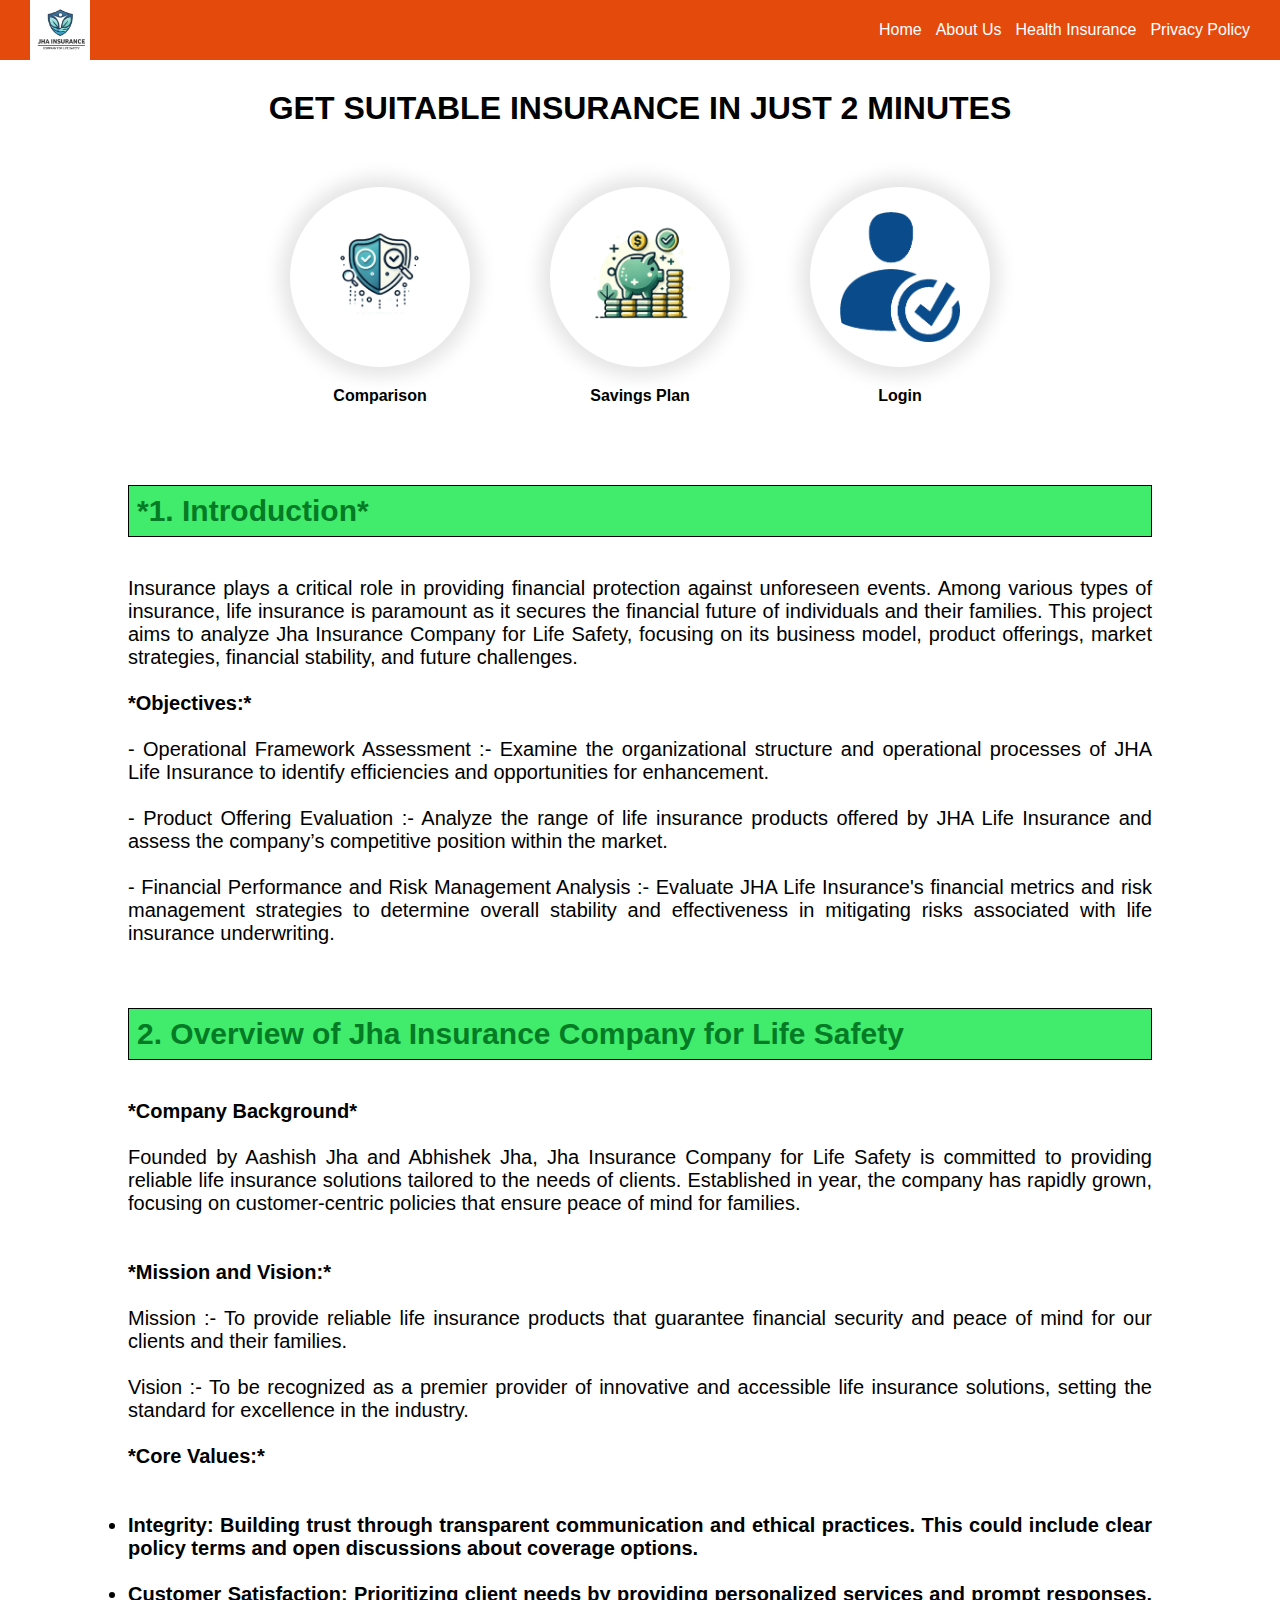
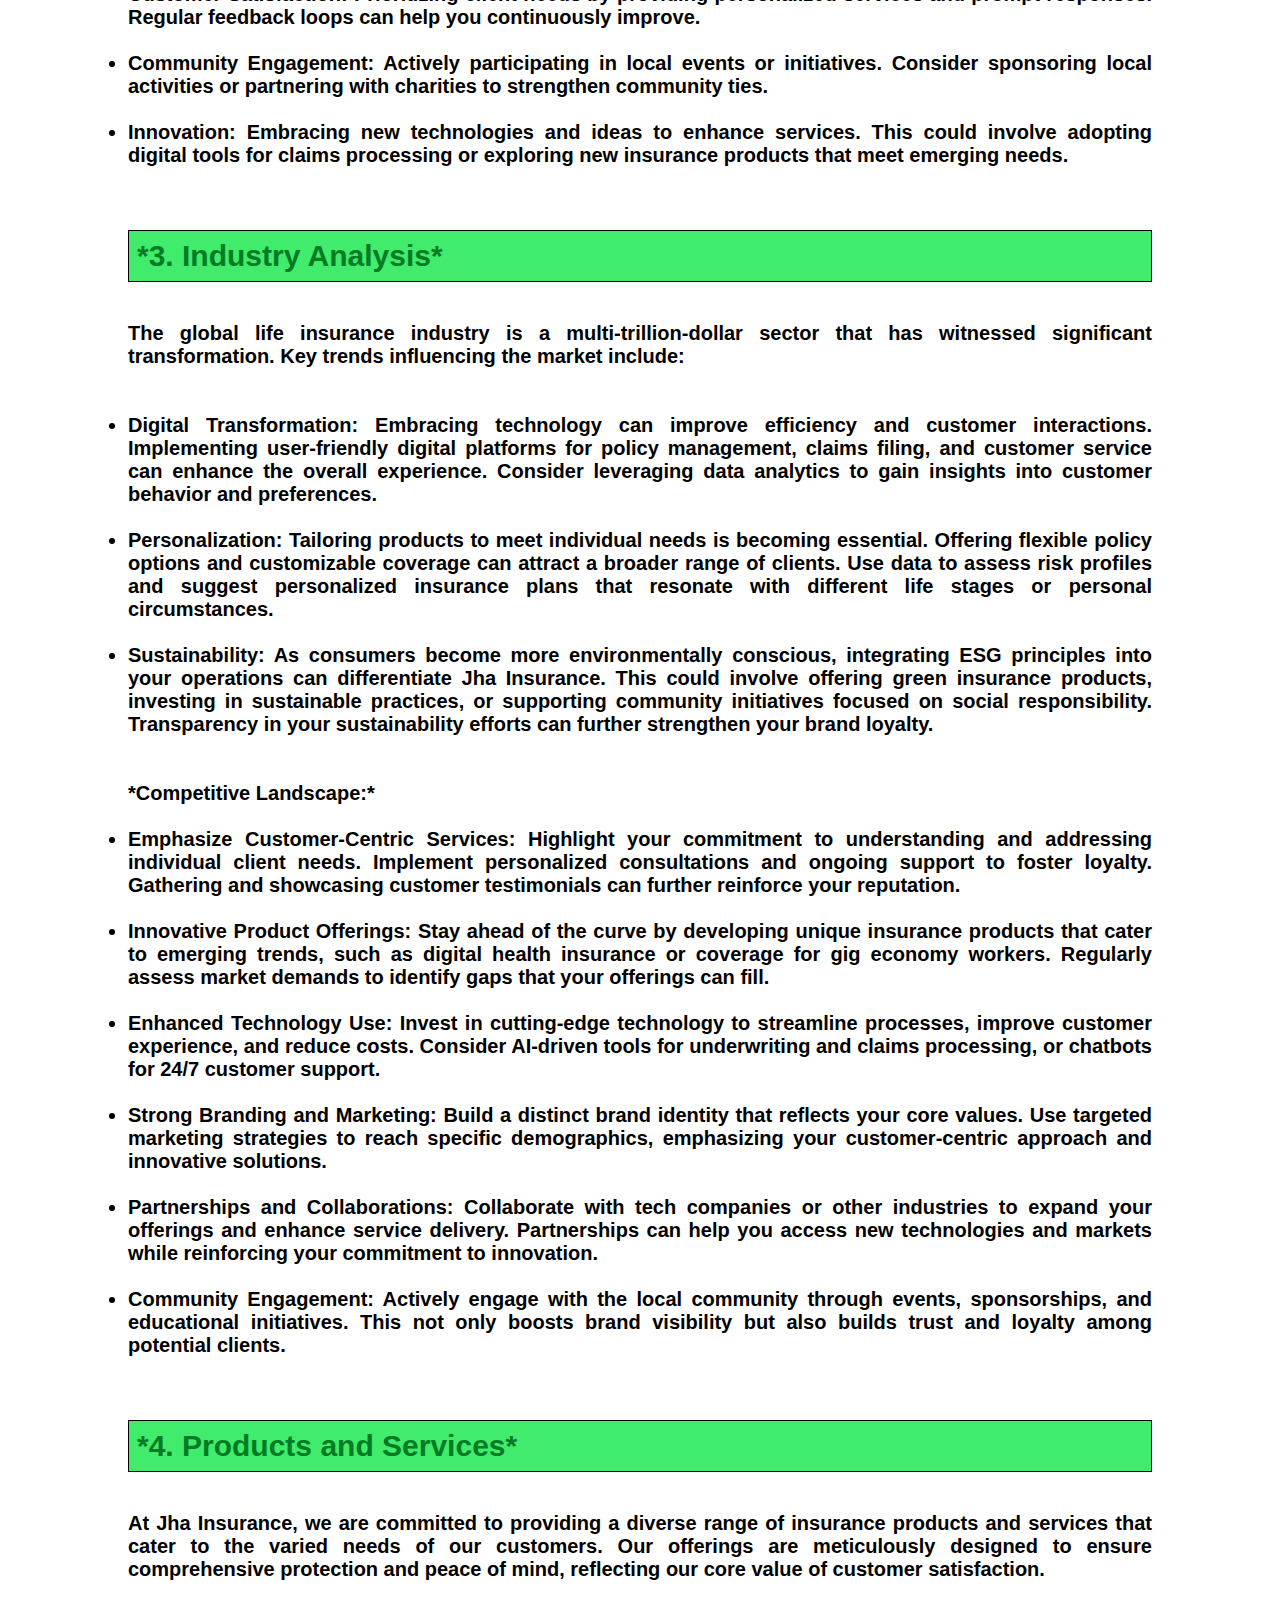
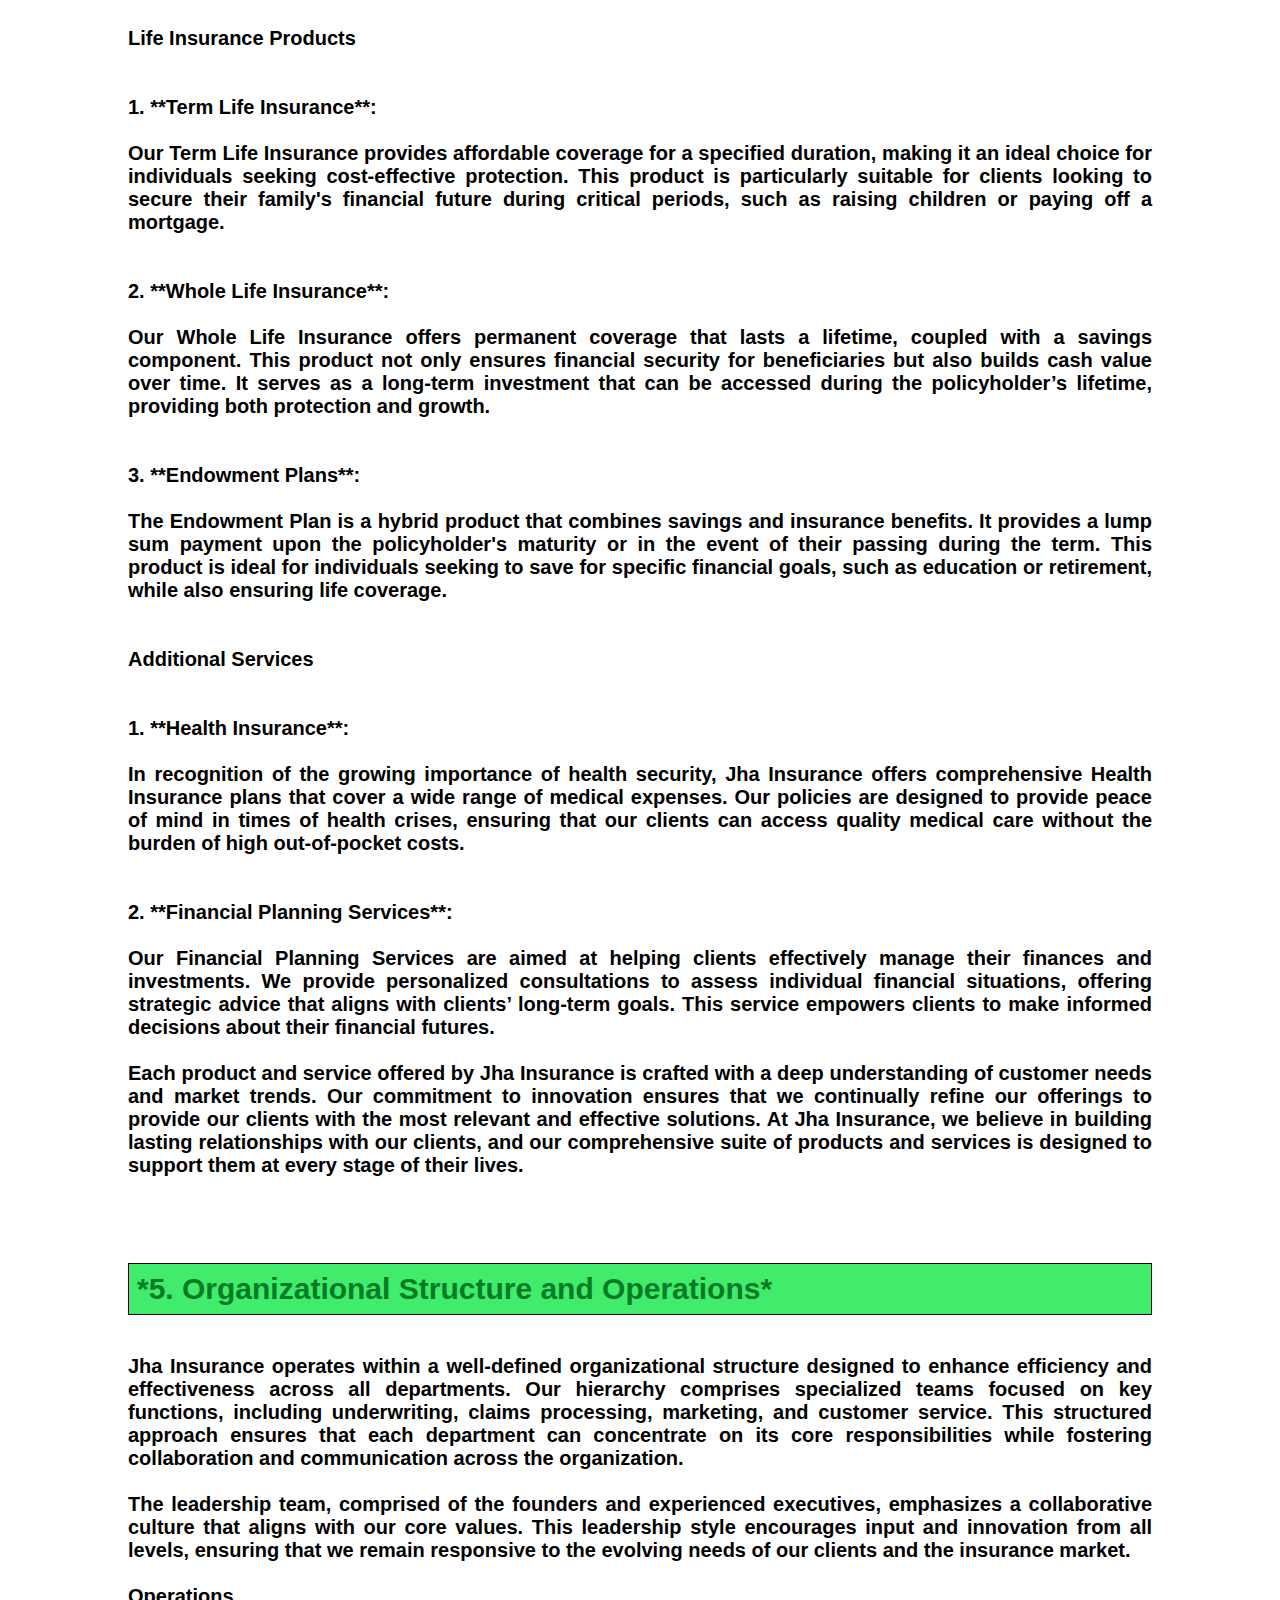
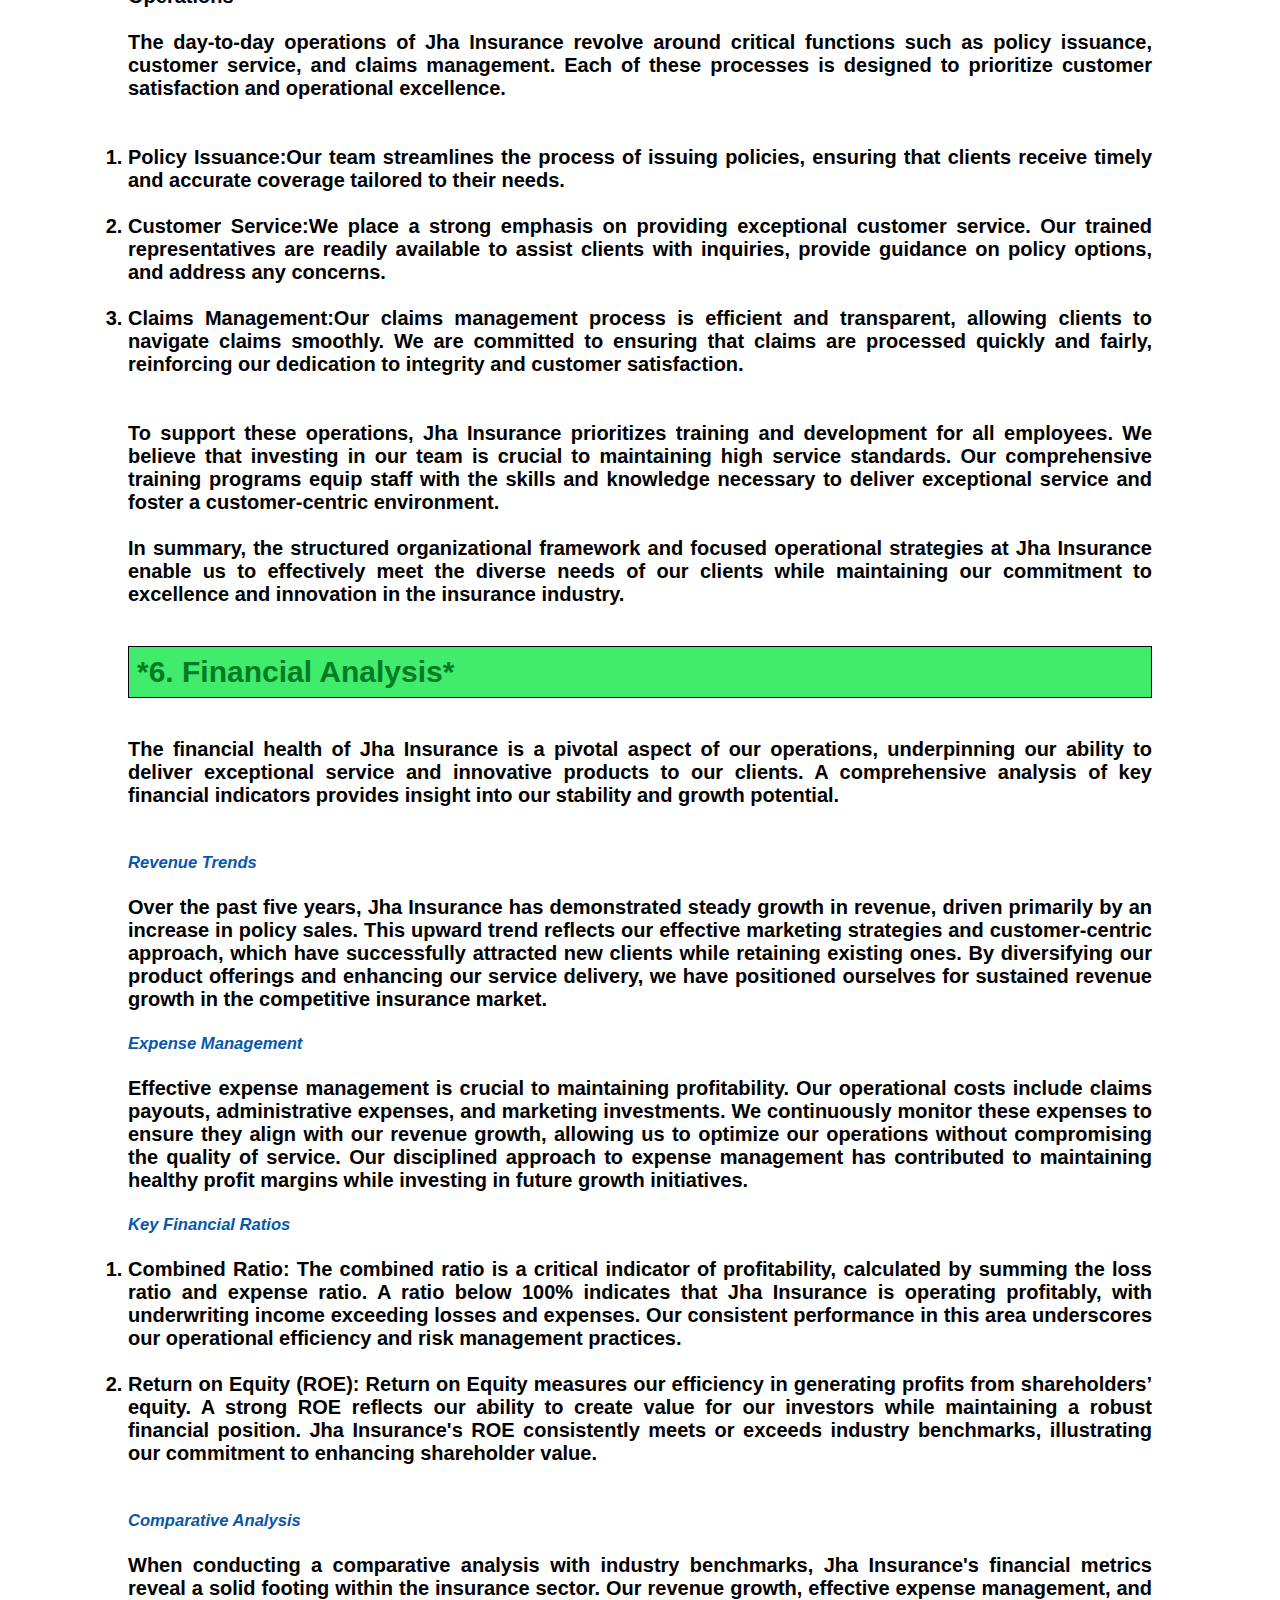
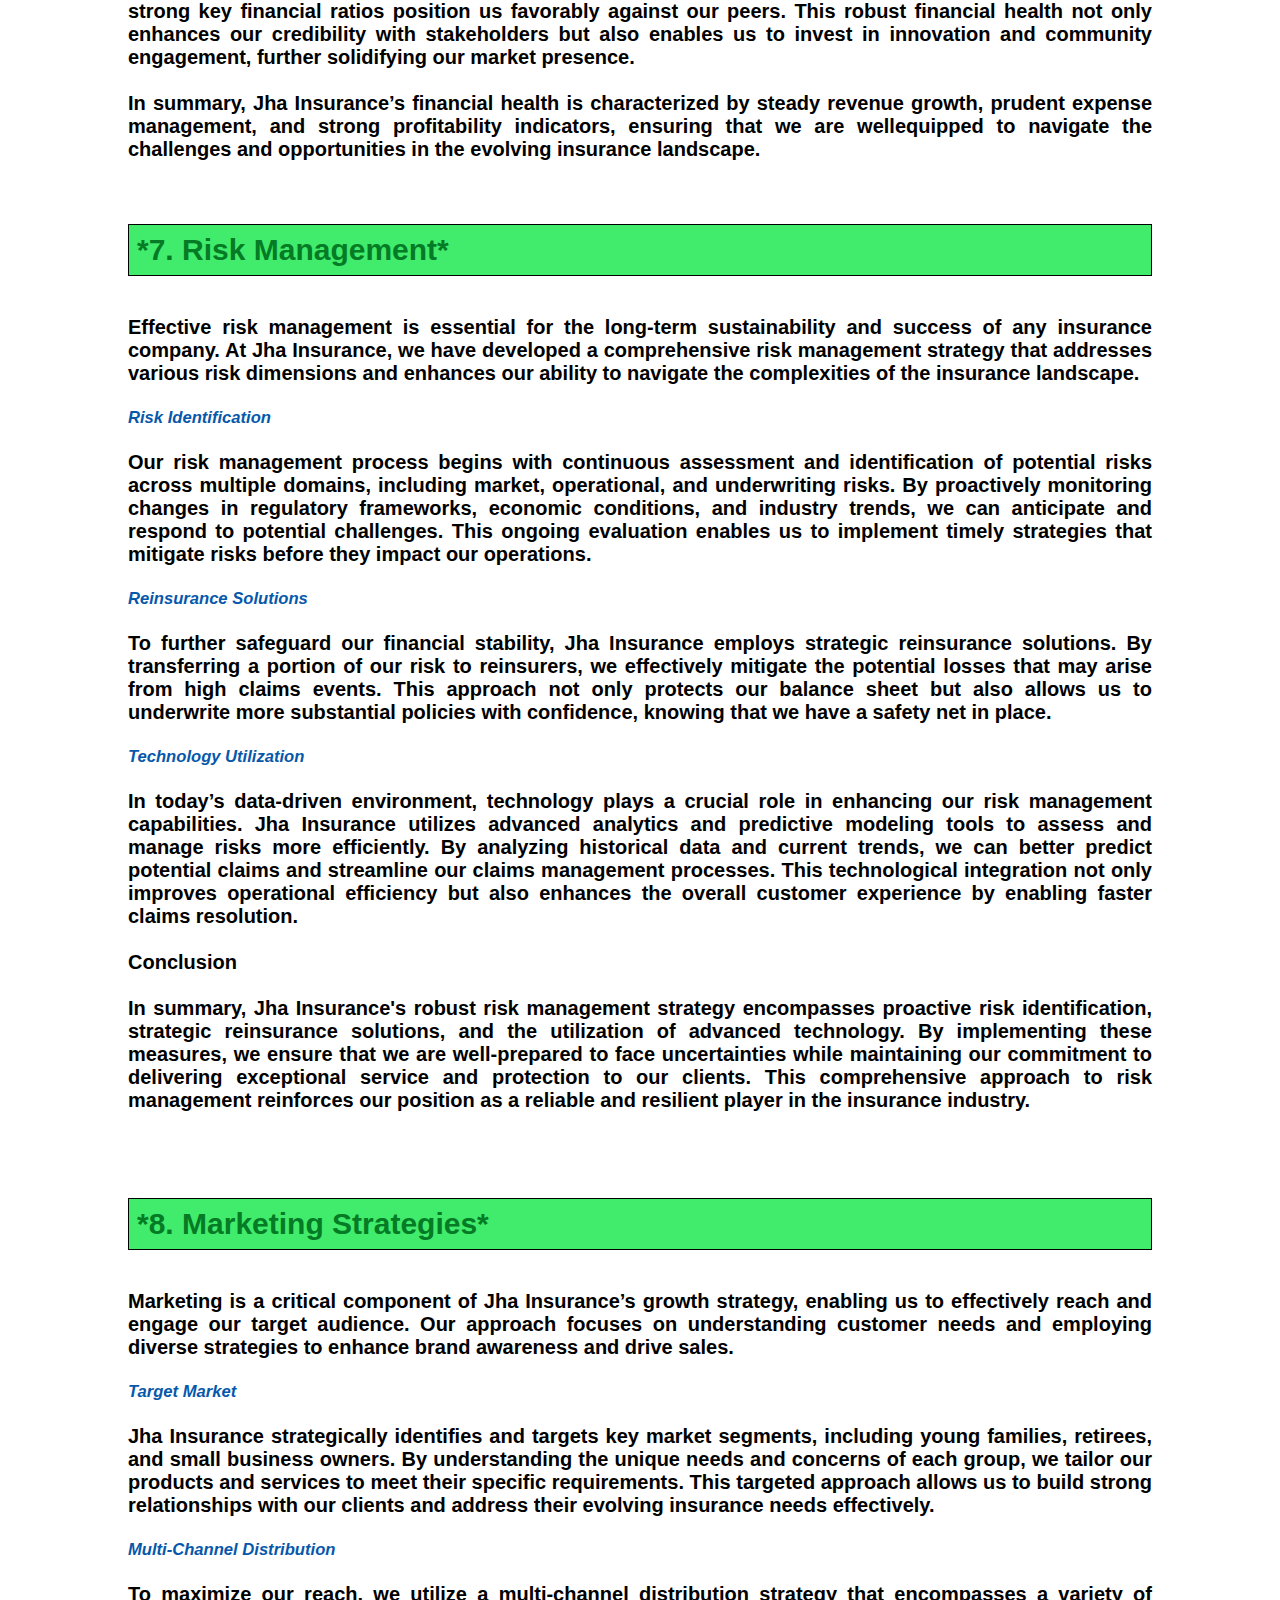
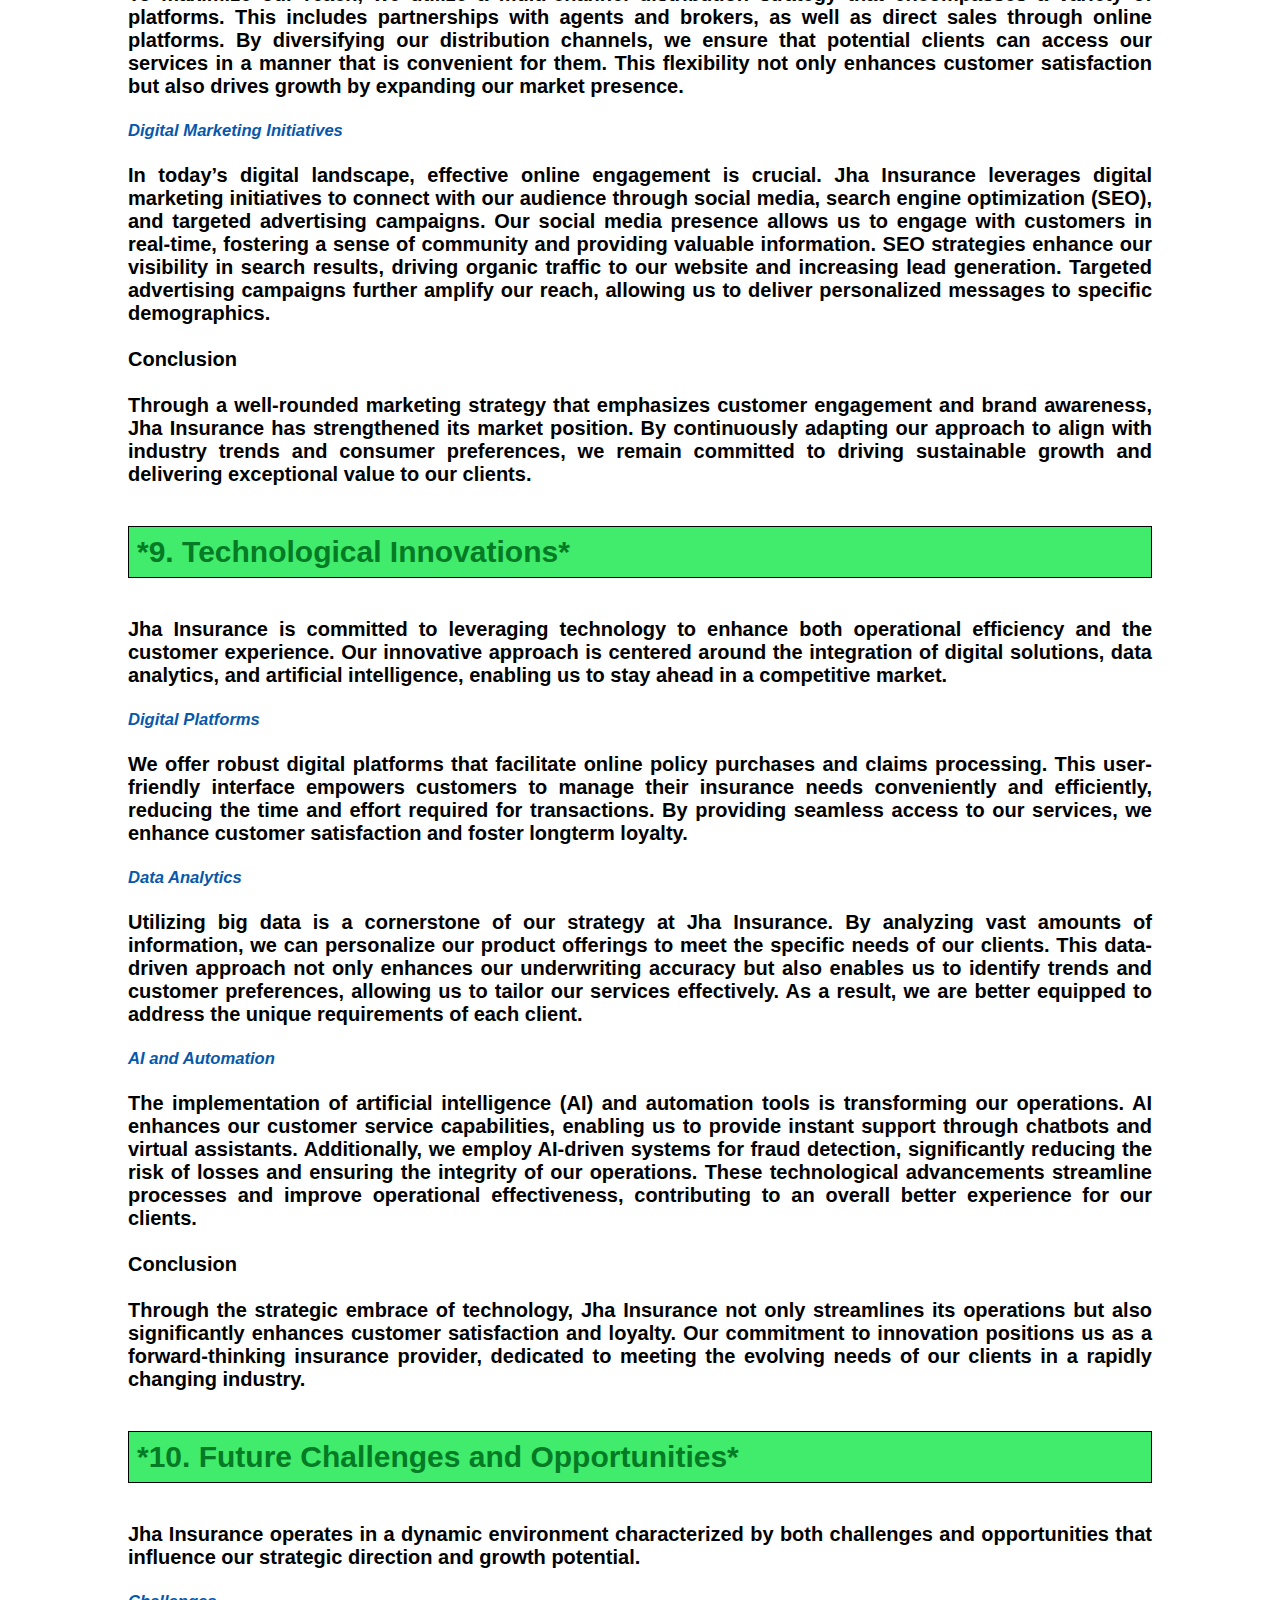
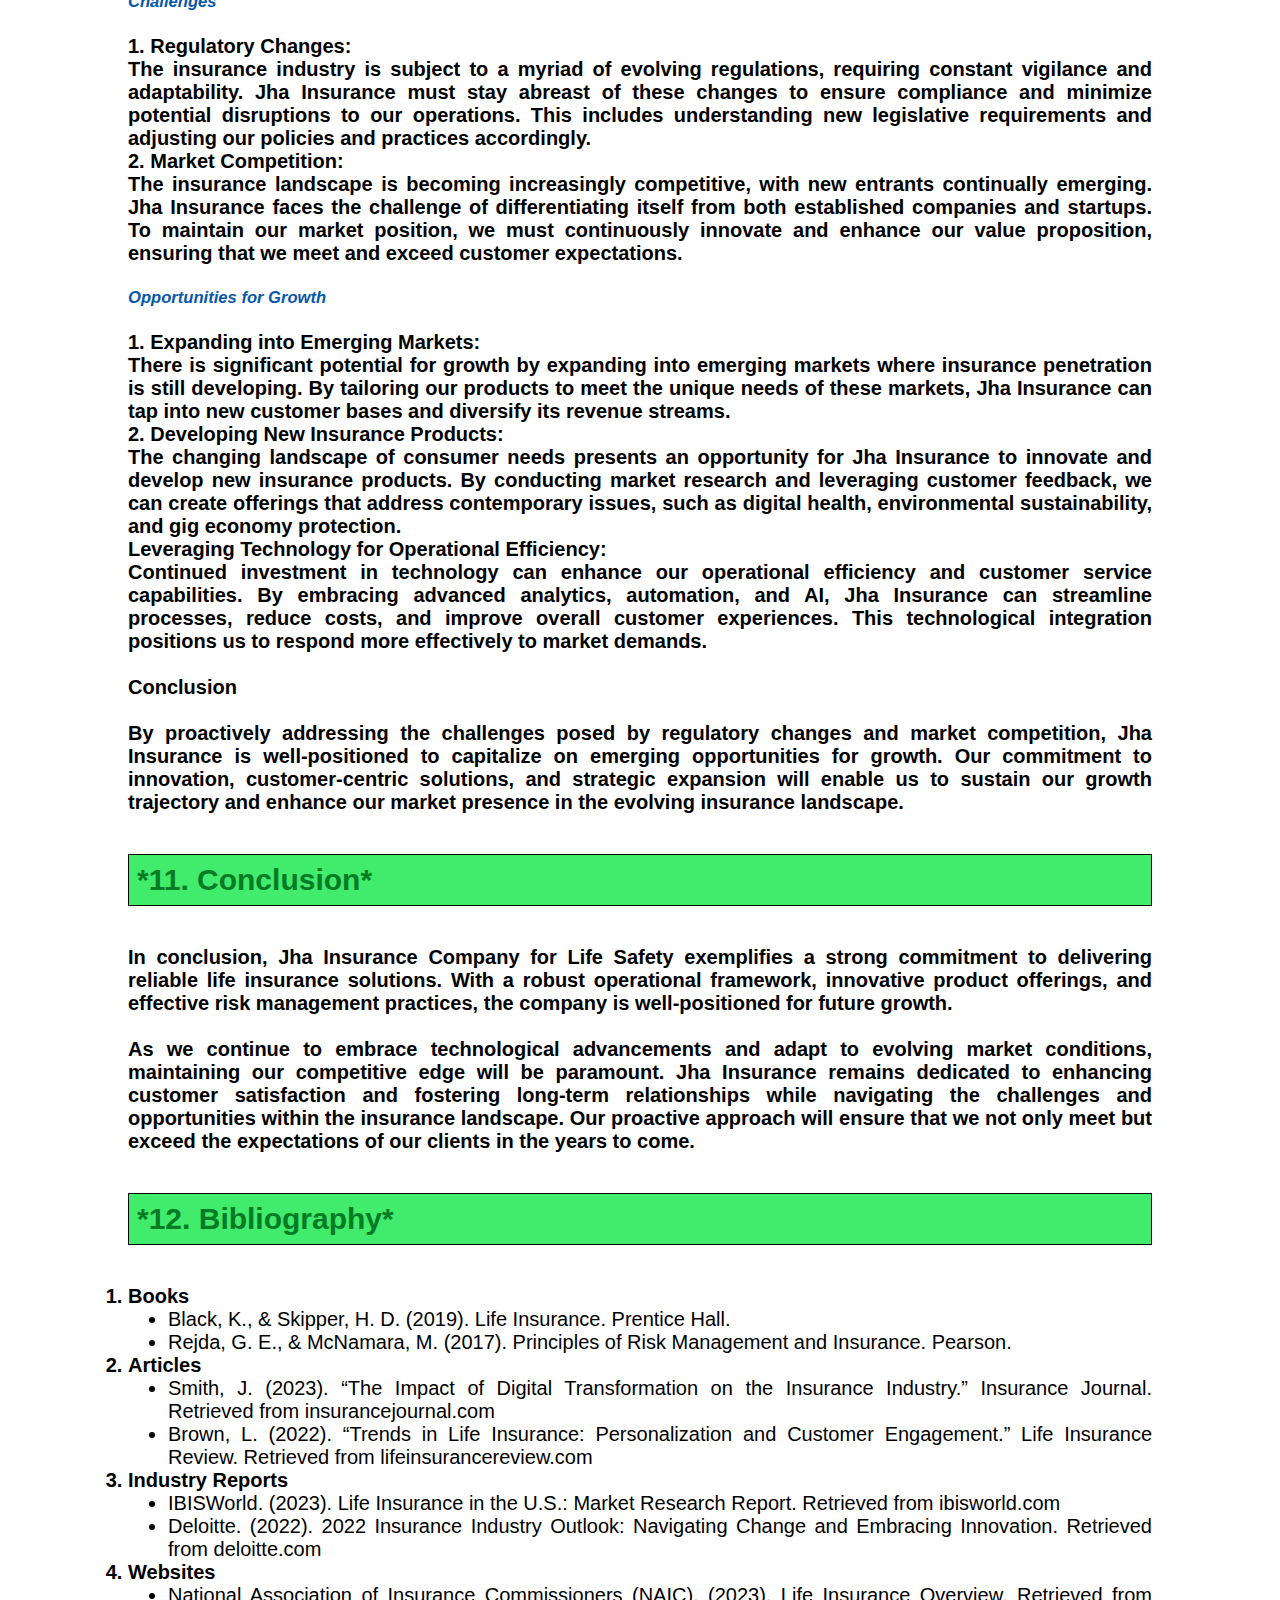
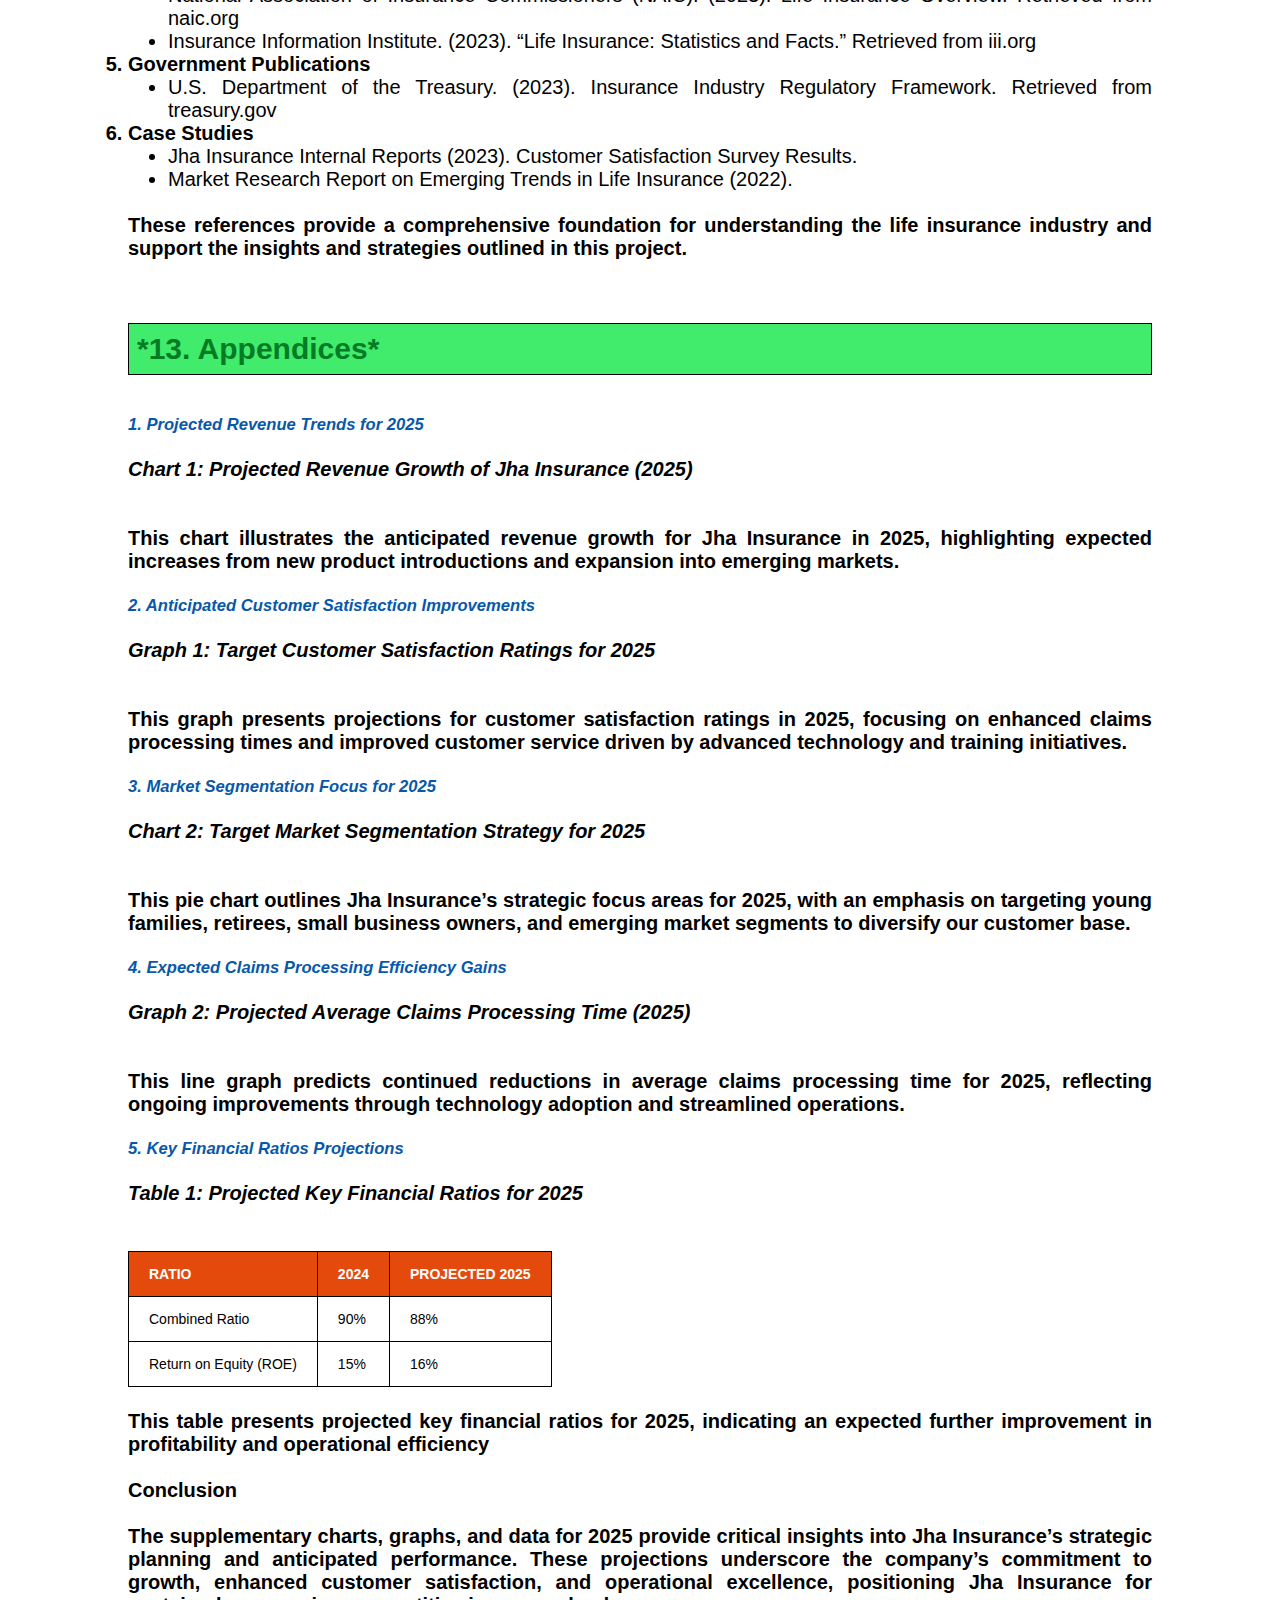
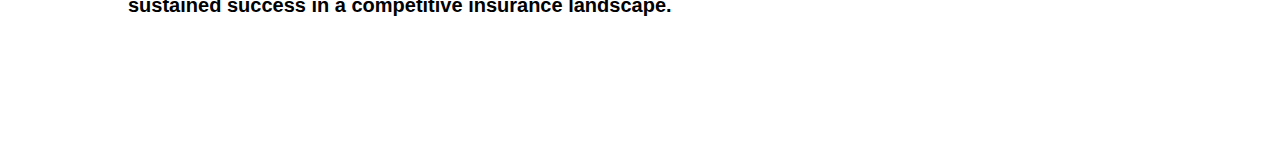
<file: index.html>
<!DOCTYPE html>
<html lang="en">
<head>
    <meta charset="UTF-8">
    <meta name="viewport" content="width=device-width, initial-scale=1.0">
    <link rel="stylesheet" href="style.css">
    <link rel="stylesheet" href="https://cdnjs.cloudflare.com/ajax/libs/font-awesome/6.6.0/css/all.min.css" integrity="sha512-Kc323vGBEqzTmouAECnVceyQqyqdsSiqLQISBL29aUW4U/M7pSPA/gEUZQqv1cwx4OnYxTxve5UMg5GT6L4JJg==" crossorigin="anonymous" referrerpolicy="no-referrer" />
    <title>Jha Insurance | Home</title>
    <script src="app.js" defer></script>
</head>
<body>
    <header>
        <nav>
            <div class="logo"><img src="images/jha-insurance3.jpg"></div>
            <ul class="desktop-menu">
                <li><a href="index.html">Home</a></li>
                <li><a href="about-us.html">About Us</a></li>
                <li><a href="#">Health Insurance</a></li>
                <li><a href="#">Privacy Policy</a></li>
            </ul>

            <div class="burger-container"><i class="fa-solid fa-bars burger-menu"></i></div>
        </nav>
        <ul class="mobile-menu">
            <li><a href="index.html">Home</a></li>
            <li><a href="about-us.html">About Us</a></li>
            <li><a href="#">Health Insurance</a></li>
            <li><a href="#">Privacy Policy</a></li>
        </ul>
    </header>
    <h1>Get Suitable Insurance in Just 2 Minutes</h1>
    <div class="menu2">
        <div class="features">
            <div>
                <a href="comparison.html"><div class="images img1"><img src="images/comparison.png"></div></a>
                <p>Comparison</p>
            </div>

            <div>
                <div class="images img2"><img src="images/saving.png"></div>
                <p>Savings Plan</p>
            </div>

            <div>
                <a href="user-login.html"><div class="images img3"><img src="images/login.png"></div></a>
                <p>Login</p>
            </div>
        </div>
    </div>
    <main class="main-container">
        <section class="insurance-content">
        <p>
           <h2>*1. Introduction*</h2>
           Insurance plays a critical role in providing financial protection against unforeseen events. Among
various types of insurance, life insurance is paramount as it secures the financial future of individuals
and their families. This project aims to analyze Jha Insurance Company for Life Safety, focusing on its
business model, product offerings, market strategies, financial stability, and future challenges.<br><br>
            <b>*Objectives:*</b><br><br>

            - Operational Framework Assessment :- Examine the organizational structure and operational
processes of JHA Life Insurance to identify efficiencies and opportunities for enhancement.<br><br>
- Product Offering Evaluation :- Analyze the range of life insurance products offered by JHA Life
Insurance and assess the company’s competitive position within the market.<br><br>
- Financial Performance and Risk Management Analysis :- Evaluate JHA Life Insurance's financial
metrics and risk management strategies to determine overall stability and effectiveness in mitigating
risks associated with life insurance underwriting.<br><br>

            <h2>2. Overview of Jha Insurance Company for Life Safety</h2>
            <b>*Company Background*</b><br><br>
            Founded by Aashish Jha and Abhishek Jha, Jha Insurance Company for Life Safety is committed to
providing reliable life insurance solutions tailored to the needs of clients. Established in year, the
company has rapidly grown, focusing on customer-centric policies that ensure peace of mind for
families.<br><br><br>

            <b>*Mission and Vision:*</b><br><br>
Mission :- To provide reliable life insurance products that guarantee financial security and peace
of mind for our clients and their families.<br><br>
Vision :- To be recognized as a premier provider of innovative and accessible life insurance
solutions, setting the standard for excellence in the industry.<br><br>
            <b>*Core Values:*<b><br><br><br>
            <ul>
                <li><b>Integrity:</b> Building trust through transparent communication and ethical practices. This
                    could include clear policy terms and open discussions about coverage options.</li><br>
                <li><b>Customer Satisfaction:</b> Prioritizing client needs by providing personalized services and
                    prompt responses. Regular feedback loops can help you continuously improve.
                    </li><br>
                <li><b>Community Engagement:</b> Actively participating in local events or initiatives. Consider
                    sponsoring local activities or partnering with charities to strengthen community ties.
                    </li><br>
                <li><b>Innovation:</b> Embracing new technologies and ideas to enhance services. This could
                    involve adopting digital tools for claims processing or exploring new insurance products that
                    meet emerging needs.</li><br>
            </ul>

            <h2>*3. Industry Analysis*</h2>
            The global life insurance industry is a multi-trillion-dollar sector that has witnessed significant
transformation. Key trends influencing the market include:<br><br><br>

            <ul>
                <li><b>Digital Transformation:</b> Embracing technology can improve efficiency and customer
                    interactions. Implementing user-friendly digital platforms for policy management, claims
                    filing, and customer service can enhance the overall experience. Consider leveraging data
                    analytics to gain insights into customer behavior and preferences.</li><br>
                <li><b>Personalization:</b> Tailoring products to meet individual needs is becoming essential.
                    Offering flexible policy options and customizable coverage can attract a broader range of
                    clients. Use data to assess risk profiles and suggest personalized insurance plans that resonate
                    with different life stages or personal circumstances.</li><br>
                <li><b>Sustainability:</b> As consumers become more environmentally conscious, integrating ESG
                    principles into your operations can differentiate Jha Insurance. This could involve offering
                    green insurance products, investing in sustainable practices, or supporting community
                    initiatives focused on social responsibility. Transparency in your sustainability efforts can
                    further strengthen your brand loyalty.</li>
            </ul><br><br>

            <b>*Competitive Landscape:*</b><br><br>
            <ul>
                <li><b>Emphasize Customer-Centric Services:</b> Highlight your commitment to understanding
                    and addressing individual client needs. Implement personalized consultations and ongoing
                    support to foster loyalty. Gathering and showcasing customer testimonials can further
                    reinforce your reputation.</li><br>
                <li><b>Innovative Product Offerings:</b> Stay ahead of the curve by developing unique insurance
                    products that cater to emerging trends, such as digital health insurance or coverage for gig
                    economy workers. Regularly assess market demands to identify gaps that your offerings can
                    fill.</li><br>
                <li><b>Enhanced Technology Use:</b> Invest in cutting-edge technology to streamline processes,
                    improve customer experience, and reduce costs. Consider AI-driven tools for underwriting
                    and claims processing, or chatbots for 24/7 customer support.
                     </li><br>
                <li><b>Strong Branding and Marketing:</b> Build a distinct brand identity that reflects your core
                    values. Use targeted marketing strategies to reach specific demographics, emphasizing your
                    customer-centric approach and innovative solutions.</li><br>
                <li><b>Partnerships and Collaborations:</b> Collaborate with tech companies or other industries to
                    expand your offerings and enhance service delivery. Partnerships can help you access new
                    technologies and markets while reinforcing your commitment to innovation.
                    </li><br>
                <li><b>Community Engagement:</b> Actively engage with the local community through events,
                    sponsorships, and educational initiatives. This not only boosts brand visibility but also builds
                    trust and loyalty among potential clients.</li><br>
            </ul>

            <h2>*4. Products and Services*</h2>
            <p>At Jha Insurance, we are committed to providing a diverse range of insurance products and services
that cater to the varied needs of our customers. Our offerings are meticulously designed to ensure
comprehensive protection and peace of mind, reflecting our core value of customer satisfaction.</p><br><br>

            <b> Life Insurance Products</b><br><br><br>

            <h4>1. **Term Life Insurance**: </h4><br>

            <p> Our Term Life Insurance provides affordable coverage for a specified duration, making it an ideal
                choice for individuals seeking cost-effective protection. This product is particularly suitable for
                clients looking to secure their family's financial future during critical periods, such as raising children
                or paying off a mortgage.</p><br><br>

                <h4>2. **Whole Life Insurance**: </h4><br>

                <p>Our Whole Life Insurance offers permanent coverage that lasts a lifetime, coupled with a savings
                    component. This product not only ensures financial security for beneficiaries but also builds cash
                    value over time. It serves as a long-term investment that can be accessed during the policyholder’s
                    lifetime, providing both protection and growth.</p><br><br>

                <h4>3. **Endowment Plans**: </h4><br>

                <p>The Endowment Plan is a hybrid product that combines savings and insurance benefits. It provides
                    a lump sum payment upon the policyholder's maturity or in the event of their passing during the
                    term. This product is ideal for individuals seeking to save for specific financial goals, such as
                    education or retirement, while also ensuring life coverage.
                    </p><br><br>

                <b>Additional Services</b><br><br><br>

                <h4>1. **Health Insurance**:</h4><br>

                <p>In recognition of the growing importance of health security, Jha Insurance offers comprehensive
                    Health Insurance plans that cover a wide range of medical expenses. Our policies are designed to
                    provide peace of mind in times of health crises, ensuring that our clients can access quality medical
                    care without the burden of high out-of-pocket costs.</p><br><br>

                <h4>2. **Financial Planning Services**:</h4><br>

                <p>Our Financial Planning Services are aimed at helping clients effectively manage their finances and
                    investments. We provide personalized consultations to assess individual financial situations, offering
                    strategic advice that aligns with clients’ long-term goals. This service empowers clients to make
                    informed decisions about their financial futures.<br><br>
                    Each product and service offered by Jha Insurance is crafted with a deep understanding of customer
                    needs and market trends. Our commitment to innovation ensures that we continually refine our
                    offerings to provide our clients with the most relevant and effective solutions. At Jha Insurance, we
                    believe in building lasting relationships with our clients, and our comprehensive suite of products
                    and services is designed to support them at every stage of their lives.</p><br><br>

                    <h2>*5. Organizational Structure and Operations*</h2>

                    <p>Jha Insurance operates within a well-defined organizational structure designed to enhance
                        efficiency and effectiveness across all departments. Our hierarchy comprises specialized
                        teams focused on key functions, including underwriting, claims processing, marketing, and
                        customer service. This structured approach ensures that each department can concentrate on
                        its core responsibilities while fostering collaboration and communication across the
                        organization.<br><br>
                        The leadership team, comprised of the founders and experienced executives, emphasizes a
                        collaborative culture that aligns with our core values. This leadership style encourages input
                        and innovation from all levels, ensuring that we remain responsive to the evolving needs of
                        our clients and the insurance market.
                        </p><br>
            
                        <b>Operations</b><br><br>
            
                        <p>The day-to-day operations of Jha Insurance revolve around critical functions such as policy
                            issuance, customer service, and claims management. Each of these processes is designed to
                            prioritize customer satisfaction and operational excellence.
                            </p><br><br>


                        <ol>
                            <li><b>Policy Issuance:</b>Our team streamlines the process of issuing policies, ensuring that
                                clients receive timely and accurate coverage tailored to their needs.</li><br>
                            <li><b>Customer Service:</b>We place a strong emphasis on providing exceptional customer
                                service. Our trained representatives are readily available to assist clients with
                                inquiries, provide guidance on policy options, and address any concerns.</li><br>
                            <li><b>Claims Management:</b>Our claims management process is efficient and transparent,
                                allowing clients to navigate claims smoothly. We are committed to ensuring that
                                claims are processed quickly and fairly, reinforcing our dedication to integrity and
                                customer satisfaction.</li><br>         
                        </ol><br>

                        <p>To support these operations, Jha Insurance prioritizes training and development for all
                            employees. We believe that investing in our team is crucial to maintaining high service
                            standards. Our comprehensive training programs equip staff with the skills and knowledge
                            necessary to deliver exceptional service and foster a customer-centric environment.<br><br>
                            In summary, the structured organizational framework and focused operational strategies at
                            Jha Insurance enable us to effectively meet the diverse needs of our clients while maintaining
                            our commitment to excellence and innovation in the insurance industry.
                            </p>

                        <h2>*6. Financial Analysis*</h2>
                        <p>The financial health of Jha Insurance is a pivotal aspect of our operations, underpinning our ability to
                            deliver exceptional service and innovative products to our clients. A comprehensive analysis of key
                            financial indicators provides insight into our stability and growth potential.</p><br><br>

                        <h5>Revenue Trends</h5><br>

                        <p>Over the past five years, Jha Insurance has demonstrated steady growth in revenue, driven
                            primarily by an increase in policy sales. This upward trend reflects our effective marketing
                            strategies and customer-centric approach, which have successfully attracted new clients while
                            retaining existing ones. By diversifying our product offerings and enhancing our service
                            delivery, we have positioned ourselves for sustained revenue growth in the competitive
                            insurance market.</p><br>

                        <h5>Expense Management</h5><br>
                        <p>Effective expense management is crucial to maintaining profitability. Our operational costs
                            include claims payouts, administrative expenses, and marketing investments. We
                            continuously monitor these expenses to ensure they align with our revenue growth, allowing
                            us to optimize our operations without compromising the quality of service. Our disciplined
                            approach to expense management has contributed to maintaining healthy profit margins while
                            investing in future growth initiatives.</p><br>

                        <h5>Key Financial Ratios</h5><br>
                        
                        <ol>
                            <li><b>Combined Ratio:</b> The combined ratio is a critical indicator of profitability, calculated
                                by summing the loss ratio and expense ratio. A ratio below 100% indicates that Jha
                                Insurance is operating profitably, with underwriting income exceeding losses and
                                expenses. Our consistent performance in this area underscores our operational
                                efficiency and risk management practices.
                                </li><br>
                            <li><b>Return on Equity (ROE):</b> Return on Equity measures our efficiency in generating
                                profits from shareholders’ equity. A strong ROE reflects our ability to create value for
                                our investors while maintaining a robust financial position. Jha Insurance's ROE
                                consistently meets or exceeds industry benchmarks, illustrating our commitment to
                                enhancing shareholder value.</li><br>
                        </ol><br>

                        <h5>Comparative Analysis</h5><br>

                        <p>When conducting a comparative analysis with industry benchmarks, Jha Insurance's financial
                            metrics reveal a solid footing within the insurance sector. Our revenue growth, effective
                            expense management, and strong key financial ratios position us favorably against our peers.
                            This robust financial health not only enhances our credibility with stakeholders but also
                            enables us to invest in innovation and community engagement, further solidifying our market
                            presence.<br><br>
                            In summary, Jha Insurance’s financial health is characterized by steady revenue growth,
                            prudent expense management, and strong profitability indicators, ensuring that we are wellequipped to navigate the challenges and opportunities in the evolving insurance landscape.</p><br>

                            <h2>*7. Risk Management*</h2>

                            <p>Effective risk management is essential for the long-term sustainability and success of any insurance
                                company. At Jha Insurance, we have developed a comprehensive risk management strategy that
                                addresses various risk dimensions and enhances our ability to navigate the complexities of the
                                insurance landscape.
                            </p><br>

                            <h5>Risk Identification</h5><br>

                            <p>Our risk management process begins with continuous assessment and identification of
                                potential risks across multiple domains, including market, operational, and underwriting
                                risks. By proactively monitoring changes in regulatory frameworks, economic conditions,
                                and industry trends, we can anticipate and respond to potential challenges. This ongoing
                                evaluation enables us to implement timely strategies that mitigate risks before they impact
                                our operations.
                                </p><br>

                            <h5>Reinsurance Solutions</h5><br>

                            <p>To further safeguard our financial stability, Jha Insurance employs strategic reinsurance
                                solutions. By transferring a portion of our risk to reinsurers, we effectively mitigate the
                                potential losses that may arise from high claims events. This approach not only protects our
                                balance sheet but also allows us to underwrite more substantial policies with confidence,
                                knowing that we have a safety net in place.
                                </p><br>

                            <h5>Technology Utilization</h5><br>

                            <p>In today’s data-driven environment, technology plays a crucial role in enhancing our risk
                                management capabilities. Jha Insurance utilizes advanced analytics and predictive modeling
                                tools to assess and manage risks more efficiently. By analyzing historical data and current
                                trends, we can better predict potential claims and streamline our claims management
                                processes. This technological integration not only improves operational efficiency but also
                                enhances the overall customer experience by enabling faster claims resolution.</p><br>

                            <b>Conclusion</b><br><br>

                            <p>In summary, Jha Insurance's robust risk management strategy encompasses proactive risk
                                identification, strategic reinsurance solutions, and the utilization of advanced technology. By
                                implementing these measures, we ensure that we are well-prepared to face uncertainties while
                                maintaining our commitment to delivering exceptional service and protection to our clients.
                                This comprehensive approach to risk management reinforces our position as a reliable and
                                resilient player in the insurance industry.
                                </p><br><br>

                            <h2>*8. Marketing Strategies*</h2>
                            <p>Marketing is a critical component of Jha Insurance’s growth strategy, enabling us to effectively reach
                                and engage our target audience. Our approach focuses on understanding customer needs and
                                employing diverse strategies to enhance brand awareness and drive sales.</p><br>

                            <h5>Target Market</h5><br>

                            <p>Jha Insurance strategically identifies and targets key market segments, including young
                                families, retirees, and small business owners. By understanding the unique needs and
                                concerns of each group, we tailor our products and services to meet their specific
                                requirements. This targeted approach allows us to build strong relationships with our clients
                                and address their evolving insurance needs effectively.</p><br>

                            <h5>Multi-Channel Distribution</h5><br>

                            <p>To maximize our reach, we utilize a multi-channel distribution strategy that encompasses a
                                variety of platforms. This includes partnerships with agents and brokers, as well as direct
                                sales through online platforms. By diversifying our distribution channels, we ensure that
                                potential clients can access our services in a manner that is convenient for them. This
                                flexibility not only enhances customer satisfaction but also drives growth by expanding our
                                market presence.</p><br>

                            <h5>Digital Marketing Initiatives</h5><br>

                            <p>In today’s digital landscape, effective online engagement is crucial. Jha Insurance leverages
                                digital marketing initiatives to connect with our audience through social media, search engine
                                optimization (SEO), and targeted advertising campaigns. Our social media presence allows us
                                to engage with customers in real-time, fostering a sense of community and providing valuable
                                information. SEO strategies enhance our visibility in search results, driving organic traffic to
                                our website and increasing lead generation. Targeted advertising campaigns further amplify
                                our reach, allowing us to deliver personalized messages to specific demographics.
                                </p><br>

                            <b>Conclusion</b><br><br>

                            <p>Through a well-rounded marketing strategy that emphasizes customer engagement and brand
                                awareness, Jha Insurance has strengthened its market position. By continuously adapting our
                                approach to align with industry trends and consumer preferences, we remain committed to
                                driving sustainable growth and delivering exceptional value to our clients.
                                </p>

                            <h2>*9. Technological Innovations*</h2>
                            <p>Jha Insurance is committed to leveraging technology to enhance both operational efficiency and the
                                customer experience. Our innovative approach is centered around the integration of digital
                                solutions, data analytics, and artificial intelligence, enabling us to stay ahead in a competitive
                                market.
                                </p><br>

                            <h5>Digital Platforms</h5><br>

                            <p>We offer robust digital platforms that facilitate online policy purchases and claims
                                processing. This user-friendly interface empowers customers to manage their insurance needs
                                conveniently and efficiently, reducing the time and effort required for transactions. By
                                providing seamless access to our services, we enhance customer satisfaction and foster longterm loyalty.</p><br>

                            <h5>Data Analytics</h5><br>

                            <p>Utilizing big data is a cornerstone of our strategy at Jha Insurance. By analyzing vast amounts
                                of information, we can personalize our product offerings to meet the specific needs of our
                                clients. This data-driven approach not only enhances our underwriting accuracy but also
                                enables us to identify trends and customer preferences, allowing us to tailor our services
                                effectively. As a result, we are better equipped to address the unique requirements of each
                                client.
                                </p><br>

                            <h5>AI and Automation</h5><br>

                            <p>The implementation of artificial intelligence (AI) and automation tools is transforming our
                                operations. AI enhances our customer service capabilities, enabling us to provide instant
                                support through chatbots and virtual assistants. Additionally, we employ AI-driven systems
                                for fraud detection, significantly reducing the risk of losses and ensuring the integrity of our
                                operations. These technological advancements streamline processes and improve operational
                                effectiveness, contributing to an overall better experience for our clients.</p><br>

                            <b>Conclusion</b><br><br>

                            <p>Through the strategic embrace of technology, Jha Insurance not only streamlines its
                                operations but also significantly enhances customer satisfaction and loyalty. Our commitment
                                to innovation positions us as a forward-thinking insurance provider, dedicated to meeting the
                                evolving needs of our clients in a rapidly changing industry.
                                </p>

                            <h2>*10. Future Challenges and Opportunities*</h2>

                            <p>Jha Insurance operates in a dynamic environment characterized by both challenges and
                                opportunities that influence our strategic direction and growth potential.</p><br>

                            <h5>Challenges</h5><br>

                            <b>1. Regulatory Changes:</b>
                            <p>The insurance industry is subject to a myriad of evolving regulations, requiring
                                constant vigilance and adaptability. Jha Insurance must stay abreast of these changes
                                to ensure compliance and minimize potential disruptions to our operations. This
                                includes understanding new legislative requirements and adjusting our policies and
                                practices accordingly.
                            </p>
                            <b>2. Market Competition:</b>
                            <p>The insurance landscape is becoming increasingly competitive, with new entrants
                                continually emerging. Jha Insurance faces the challenge of differentiating itself from
                                both established companies and startups. To maintain our market position, we must
                                continuously innovate and enhance our value proposition, ensuring that we meet and
                                exceed customer expectations.
                                </p><br>

                            <h5>Opportunities for Growth</h5><br>

                            <b>1. Expanding into Emerging Markets:</b>
                            <p>There is significant potential for growth by expanding into emerging markets where
                                insurance penetration is still developing. By tailoring our products to meet the unique
                                needs of these markets, Jha Insurance can tap into new customer bases and diversify
                                its revenue streams.
                                </p>
                            <b>2. Developing New Insurance Products:</b>
                            <p>The changing landscape of consumer needs presents an opportunity for Jha Insurance
                                to innovate and develop new insurance products. By conducting market research and
                                leveraging customer feedback, we can create offerings that address contemporary
                                issues, such as digital health, environmental sustainability, and gig economy
                                protection.</p>
                            <b>Leveraging Technology for Operational Efficiency:</b>
                            <p>Continued investment in technology can enhance our operational efficiency and
                                customer service capabilities. By embracing advanced analytics, automation, and AI,
                                Jha Insurance can streamline processes, reduce costs, and improve overall customer
                                experiences. This technological integration positions us to respond more effectively to
                                market demands.</p><br>

                            <b>Conclusion</b><br><br>
                            <P>By proactively addressing the challenges posed by regulatory changes and market
                                competition, Jha Insurance is well-positioned to capitalize on emerging opportunities for
                                growth. Our commitment to innovation, customer-centric solutions, and strategic expansion
                                will enable us to sustain our growth trajectory and enhance our market presence in the
                                evolving insurance landscape.</P>

                            <h2>*11. Conclusion* </h2>
                            <p>In conclusion, Jha Insurance Company for Life Safety exemplifies a strong commitment to
                                delivering reliable life insurance solutions. With a robust operational framework, innovative
                                product offerings, and effective risk management practices, the company is well-positioned
                                for future growth.<br><br>
                                As we continue to embrace technological advancements and adapt to evolving market
                                conditions, maintaining our competitive edge will be paramount. Jha Insurance remains
                                dedicated to enhancing customer satisfaction and fostering long-term relationships while
                                navigating the challenges and opportunities within the insurance landscape. Our proactive
                                approach will ensure that we not only meet but exceed the expectations of our clients in the
                                years to come.</p>

                            <h2>*12. Bibliography*</h2>
                            <ol>
                                <li>Books
                                    <ul>
                                        <li>Black, K., & Skipper, H. D. (2019). Life Insurance. Prentice Hall.</li>
                                        <li>Rejda, G. E., & McNamara, M. (2017). Principles of Risk Management and
                                            Insurance. Pearson.</li>
                                    </ul>
                                </li>
                                <li>Articles
                                    <ul>
                                        <li>Smith, J. (2023). “The Impact of Digital Transformation on the Insurance
                                            Industry.” Insurance Journal. Retrieved from insurancejournal.com
                                            </li>
                                        <li>Brown, L. (2022). “Trends in Life Insurance: Personalization and Customer
                                            Engagement.” Life Insurance Review. Retrieved from lifeinsurancereview.com
                                            </li>  
                                    </ul>
                                </li>
                                <li>Industry Reports
                                    <ul>
                                        <li>IBISWorld. (2023). Life Insurance in the U.S.: Market Research Report.
                                            Retrieved from ibisworld.com</li>
                                        <li>Deloitte. (2022). 2022 Insurance Industry Outlook: Navigating Change and
                                            Embracing Innovation. Retrieved from deloitte.com
                                            </li>
                                    </ul>
                                </li>
                                <li>Websites
                                    <ul>
                                        <li>National Association of Insurance Commissioners (NAIC). (2023). Life
                                            Insurance Overview. Retrieved from naic.org</li>
                                        <li>Insurance Information Institute. (2023). “Life Insurance: Statistics and Facts.”
                                            Retrieved from iii.org</li>
                                    </ul>
                                </li>
                                <li>Government Publications
                                    <ul>
                                        <li>U.S. Department of the Treasury. (2023). Insurance Industry Regulatory
                                            Framework. Retrieved from treasury.gov</li>
                                    </ul>
                                </li>
                                <li>Case Studies
                                    <ul>
                                        <li>Jha Insurance Internal Reports (2023). Customer Satisfaction Survey Results.</li>
                                        <li>Market Research Report on Emerging Trends in Life Insurance (2022).</li>
                                    </ul>
                                </li>
                            </ol><br>

                            <p>These references provide a comprehensive foundation for understanding the life insurance
                                industry and support the insights and strategies outlined in this project.</p><br>

                            <h2>*13. Appendices*</h2>
                            <h5>1. Projected Revenue Trends for 2025</h5><br>
                            <p style="font-style: italic;">Chart 1: Projected Revenue Growth of Jha Insurance (2025)</p><br><br>
                            <p>This chart illustrates the anticipated revenue growth for Jha Insurance in 2025, highlighting expected
                                increases from new product introductions and expansion into emerging markets.
                                </p><br>

                            <h5>2. Anticipated Customer Satisfaction Improvements</h5><br>
                            <p style="font-style: italic;">Graph 1: Target Customer Satisfaction Ratings for 2025</p><br><br>
                            <P>This graph presents projections for customer satisfaction ratings in 2025, focusing on enhanced
                                    claims processing times and improved customer service driven by advanced technology and training
                                    initiatives.</P><br>
                            <h5>3. Market Segmentation Focus for 2025</h5><br>
                            <p style="font-style: italic;">Chart 2: Target Market Segmentation Strategy for 2025</p><br><br>
                            <p>This pie chart outlines Jha Insurance’s strategic focus areas for 2025, with an emphasis on targeting
                                young families, retirees, small business owners, and emerging market segments to diversify our
                                customer base.</p><br>

                            <h5>4. Expected Claims Processing Efficiency Gains</h5><br>
                            <p style="font-style: italic;">Graph 2: Projected Average Claims Processing Time (2025)</p><br><br>
                            <p>This line graph predicts continued reductions in average claims processing time for 2025, reflecting
                                ongoing improvements through technology adoption and streamlined operations.</p><br>
                            <h5>5. Key Financial Ratios Projections</h5><br>
                            <p style="font-style: italic;">Table 1: Projected Key Financial Ratios for 2025</p><br><br>
                            <table>
                                <tr>
                                    <th>Ratio</th>
                                    <th>2024</th>
                                    <th>Projected 2025</th>
                                </tr>
                                <tr>
                                    <td>Combined Ratio</td>
                                    <td>90%</td>
                                    <td>88%</td>
                                </tr>
                                <tr>
                                    <td>Return on Equity (ROE)</td>
                                    <td>15%</td>
                                    <td>16%</td>
                                </tr>
                            </table>
                            <br>
                            <p>This table presents projected key financial ratios for 2025, indicating an expected further
                                improvement in profitability and operational efficiency</p><br>

                            <b>Conclusion</b><br><br>
                            <p>The supplementary charts, graphs, and data for 2025 provide critical insights into Jha
                                Insurance’s strategic planning and anticipated performance. These projections underscore the
                                company’s commitment to growth, enhanced customer satisfaction, and operational
                                excellence, positioning Jha Insurance for sustained success in a competitive insurance
                                landscape.</p><br><br>
                                
        </p>                
        </section>
    </main>
</body>
</html>
</file>
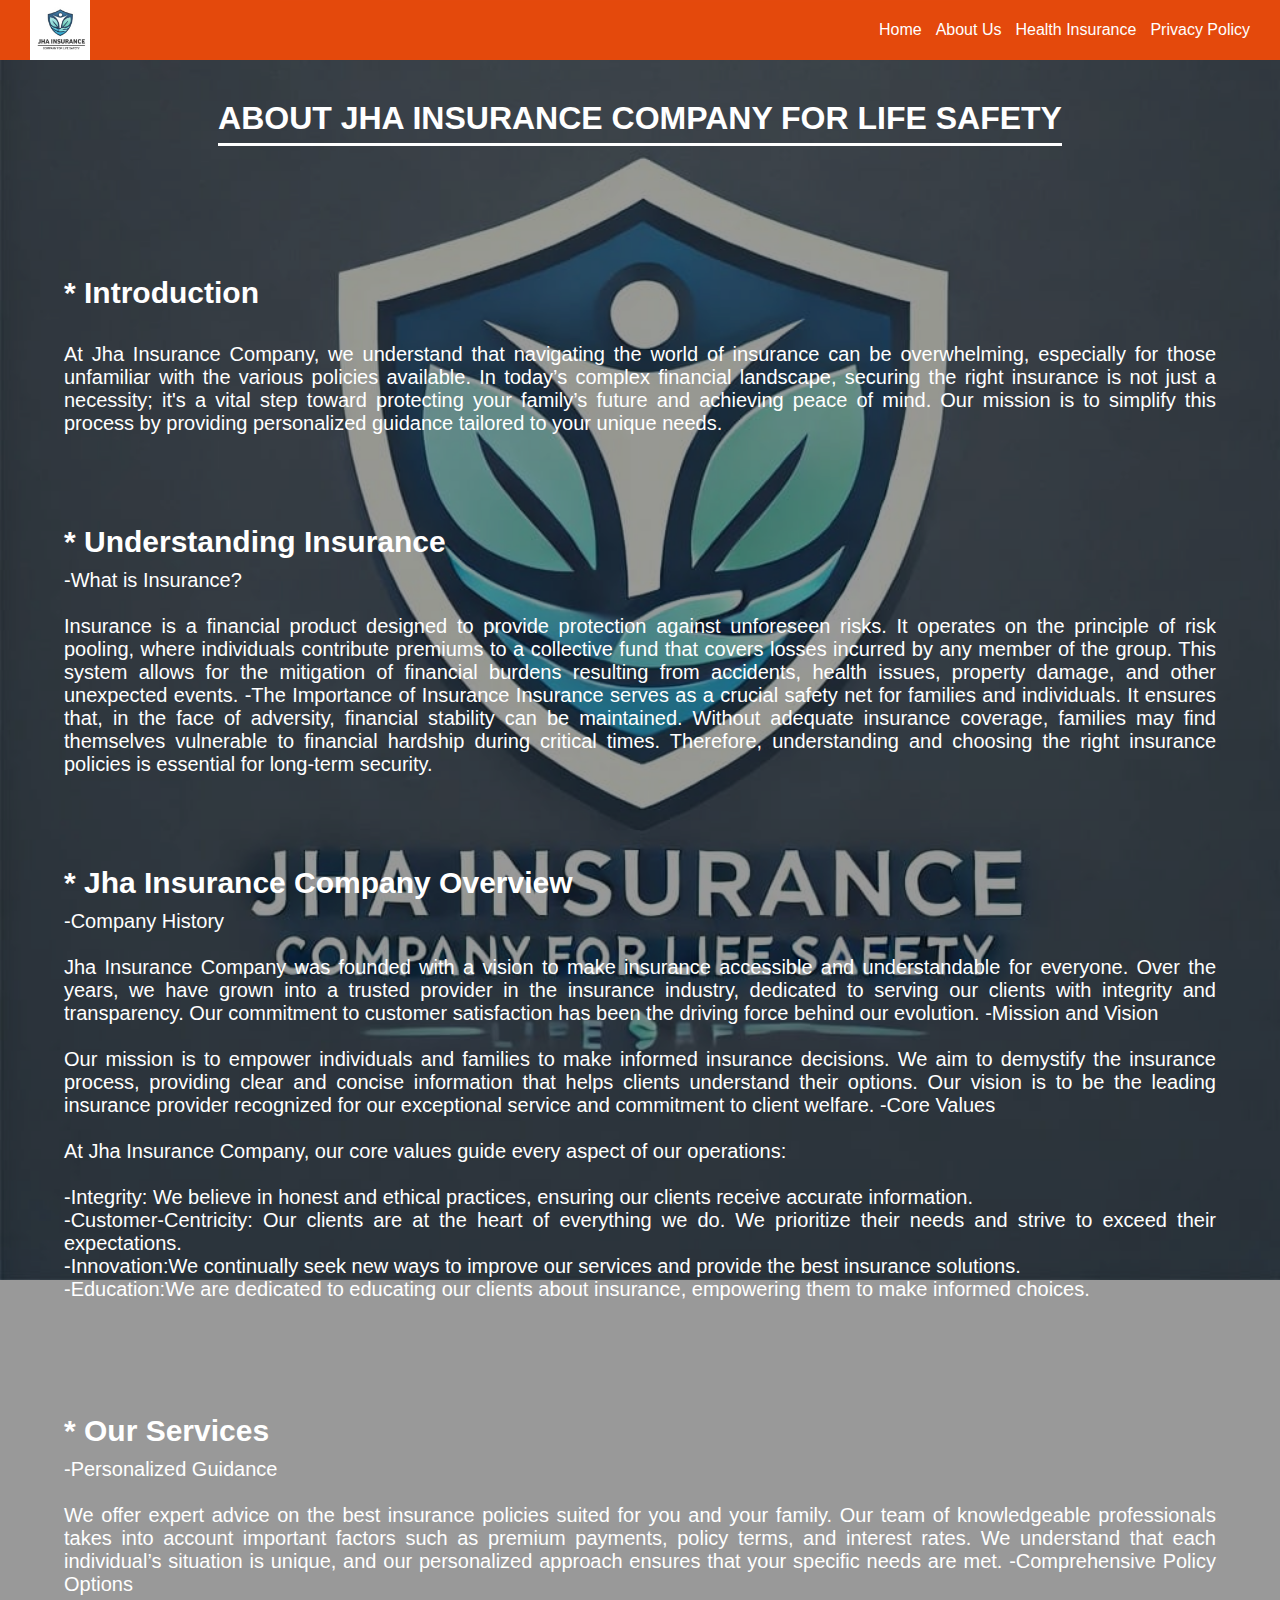
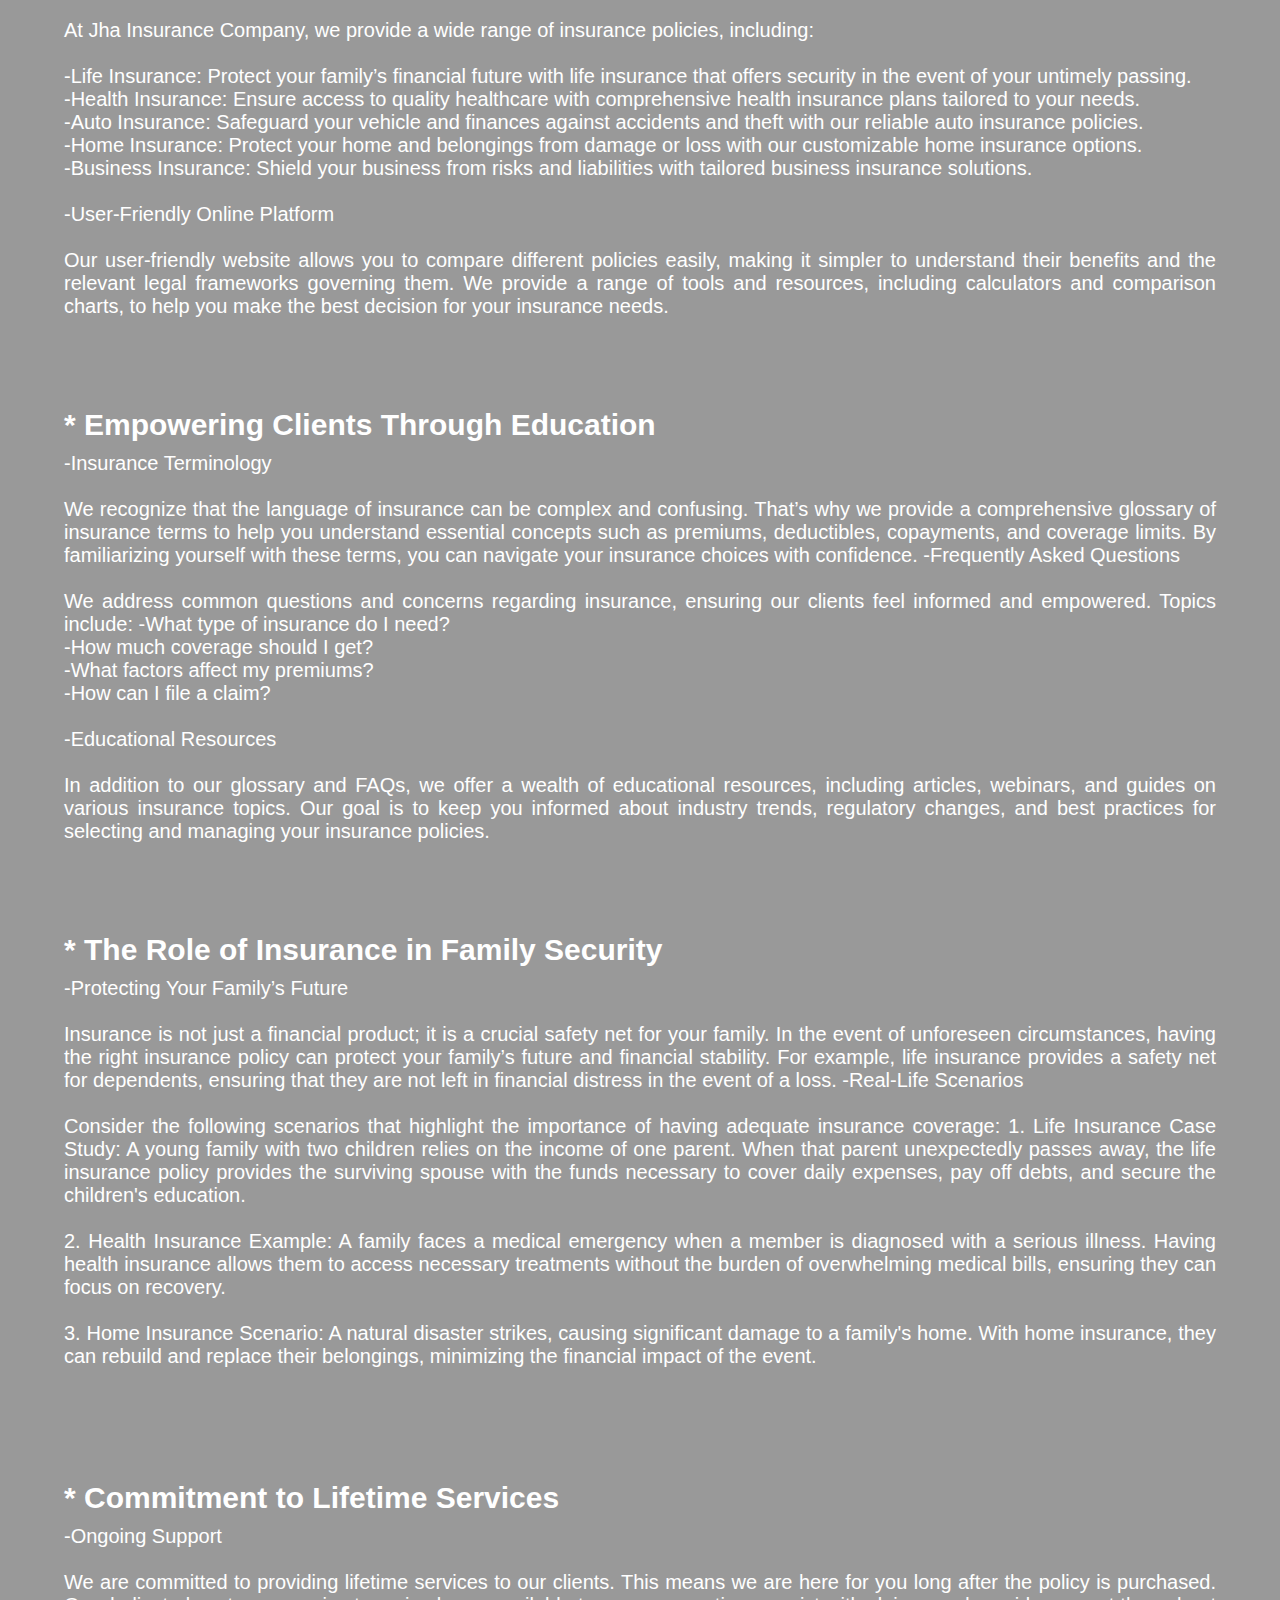
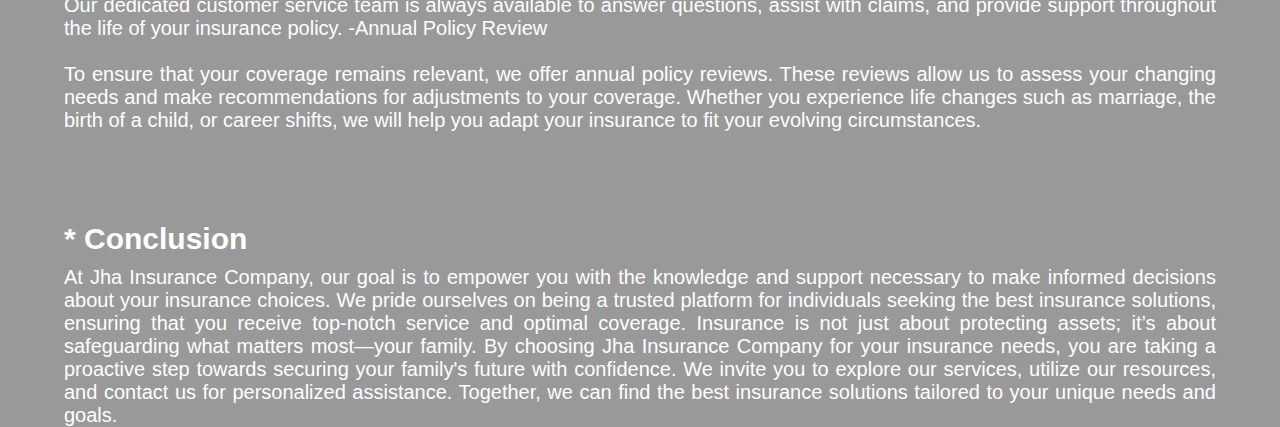
<file: about-us.html>
<!DOCTYPE html>
<html lang="en">
<head>
    <meta charset="UTF-8">
    <meta name="viewport" content="width=device-width, initial-scale=1.0">
    <link rel="stylesheet" href="style.css">
    <link rel="stylesheet" href="about.css">
    <link rel="stylesheet" href="https://cdnjs.cloudflare.com/ajax/libs/font-awesome/6.6.0/css/all.min.css" integrity="sha512-Kc323vGBEqzTmouAECnVceyQqyqdsSiqLQISBL29aUW4U/M7pSPA/gEUZQqv1cwx4OnYxTxve5UMg5GT6L4JJg==" crossorigin="anonymous" referrerpolicy="no-referrer" />
    <title>Jha Insurance | Home</title>
    <script src="app.js" defer></script>
</head>
<body>
    <header>
        <nav>
            <div class="logo"><img src="images/jha-insurance3.jpg"></div>
            <ul class="desktop-menu">
                <li><a href="index.html">Home</a></li>
                <li><a href="about-us.html">About Us</a></li>
                <li><a href="#">Health Insurance</a></li>
                <li><a href="#">Privacy Policy</a></li>
            </ul>

            <div class="burger-container"><i class="fa-solid fa-bars burger-menu"></i></div>
        </nav>
        <ul class="mobile-menu">
            <li><a href="index.html">Home</a></li>
            <li><a href="about-us.html">About Us</a></li>
            <li><a href="#">Health Insurance</a></li>
            <li><a href="#">Privacy Policy</a></li>
        </ul>
    </header>
    <main>
    <section class="about-container">
        <div class="about-bg"></div>
        <div><h1>About Jha Insurance Company For Life Safety</h1></div>
        <div class="main-content">
            <p>
                <h3>* Introduction</h3><br>

At Jha Insurance Company, we understand that navigating the world of insurance can be overwhelming, especially for those unfamiliar with the various policies available. In today’s complex financial landscape, securing the right insurance is not just a necessity; it's a vital step toward protecting your family’s future and achieving peace of mind. Our mission is to simplify this process by providing personalized guidance tailored to your unique needs.

<h3>* Understanding Insurance</h3>

-What is Insurance?<br><br>

Insurance is a financial product designed to provide protection against unforeseen risks. It operates on the principle of risk pooling, where individuals contribute premiums to a collective fund that covers losses incurred by any member of the group. This system allows for the mitigation of financial burdens resulting from accidents, health issues, property damage, and other unexpected events.

-The Importance of Insurance

Insurance serves as a crucial safety net for families and individuals. It ensures that, in the face of adversity, financial stability can be maintained. Without adequate insurance coverage, families may find themselves vulnerable to financial hardship during critical times. Therefore, understanding and choosing the right insurance policies is essential for long-term security.

<h3>* Jha Insurance Company Overview</h3>

-Company History<br><br>

Jha Insurance Company was founded with a vision to make insurance accessible and understandable for everyone. Over the years, we have grown into a trusted provider in the insurance industry, dedicated to serving our clients with integrity and transparency. Our commitment to customer satisfaction has been the driving force behind our evolution.

-Mission and Vision<br><br>

Our mission is to empower individuals and families to make informed insurance decisions. We aim to demystify the insurance process, providing clear and concise information that helps clients understand their options. Our vision is to be the leading insurance provider recognized for our exceptional service and commitment to client welfare.

-Core Values<br><br>

At Jha Insurance Company, our core values guide every aspect of our operations:<br><br>

-Integrity: We believe in honest and ethical practices, ensuring our clients receive accurate information.<br>
-Customer-Centricity: Our clients are at the heart of everything we do. We prioritize their needs and strive to exceed their expectations.<br>
-Innovation:We continually seek new ways to improve our services and provide the best insurance solutions.<br>
-Education:We are dedicated to educating our clients about insurance, empowering them to make informed choices.<br><br>

<h3>* Our Services</h3>

-Personalized Guidance<br><br>

We offer expert advice on the best insurance policies suited for you and your family. Our team of knowledgeable professionals takes into account important factors such as premium payments, policy terms, and interest rates. We understand that each individual’s situation is unique, and our personalized approach ensures that your specific needs are met.

-Comprehensive Policy Options<br><br>

At Jha Insurance Company, we provide a wide range of insurance policies, including:<br><br>

-Life Insurance: Protect your family’s financial future with life insurance that offers security in the event of your untimely passing.<br>
-Health Insurance: Ensure access to quality healthcare with comprehensive health insurance plans tailored to your needs.<br>
-Auto Insurance: Safeguard your vehicle and finances against accidents and theft with our reliable auto insurance policies.<br>
-Home Insurance: Protect your home and belongings from damage or loss with our customizable home insurance options.<br>
-Business Insurance: Shield your business from risks and liabilities with tailored business insurance solutions.<br><br>

-User-Friendly Online Platform<br><br>

Our user-friendly website allows you to compare different policies easily, making it simpler to understand their benefits and the relevant legal frameworks governing them. We provide a range of tools and resources, including calculators and comparison charts, to help you make the best decision for your insurance needs.

<h3>* Empowering Clients Through Education</h3>

-Insurance Terminology<br><br>

We recognize that the language of insurance can be complex and confusing. That’s why we provide a comprehensive glossary of insurance terms to help you understand essential concepts such as premiums, deductibles, copayments, and coverage limits. By familiarizing yourself with these terms, you can navigate your insurance choices with confidence.

-Frequently Asked Questions<br><br>

We address common questions and concerns regarding insurance, ensuring our clients feel informed and empowered. Topics include:

-What type of insurance do I need?<br>
-How much coverage should I get?<br>
-What factors affect my premiums?<br>
-How can I file a claim?<br><br>

-Educational Resources<br><br>

In addition to our glossary and FAQs, we offer a wealth of educational resources, including articles, webinars, and guides on various insurance topics. Our goal is to keep you informed about industry trends, regulatory changes, and best practices for selecting and managing your insurance policies.

<h3>* The Role of Insurance in Family Security</h3>

-Protecting Your Family’s Future<br><br>

Insurance is not just a financial product; it is a crucial safety net for your family. In the event of unforeseen circumstances, having the right insurance policy can protect your family’s future and financial stability. For example, life insurance provides a safety net for dependents, ensuring that they are not left in financial distress in the event of a loss.

-Real-Life Scenarios<br><br>

Consider the following scenarios that highlight the importance of having adequate insurance coverage:

1. Life Insurance Case Study: A young family with two children relies on the income of one parent. When that parent unexpectedly passes away, the life insurance policy provides the surviving spouse with the funds necessary to cover daily expenses, pay off debts, and secure the children's education.<br><br>

2. Health Insurance Example: A family faces a medical emergency when a member is diagnosed with a serious illness. Having health insurance allows them to access necessary treatments without the burden of overwhelming medical bills, ensuring they can focus on recovery.<br><br>
 
3. Home Insurance Scenario: A natural disaster strikes, causing significant damage to a family's home. With home insurance, they can rebuild and replace their belongings, minimizing the financial impact of the event.<br><br>

<h3>* Commitment to Lifetime Services</h3>

-Ongoing Support<br><br>

We are committed to providing lifetime services to our clients. This means we are here for you long after the policy is purchased. Our dedicated customer service team is always available to answer questions, assist with claims, and provide support throughout the life of your insurance policy.

-Annual Policy Review<br><br>

To ensure that your coverage remains relevant, we offer annual policy reviews. These reviews allow us to assess your changing needs and make recommendations for adjustments to your coverage. Whether you experience life changes such as marriage, the birth of a child, or career shifts, we will help you adapt your insurance to fit your evolving circumstances.

<h3>* Conclusion</h3>

At Jha Insurance Company, our goal is to empower you with the knowledge and support necessary to make informed decisions about your insurance choices. We pride ourselves on being a trusted platform for individuals seeking the best insurance solutions, ensuring that you receive top-notch service and optimal coverage. 

Insurance is not just about protecting assets; it’s about safeguarding what matters most—your family. By choosing Jha Insurance Company for your insurance needs, you are taking a proactive step towards securing your family's future with confidence. 

We invite you to explore our services, utilize our resources, and contact us for personalized assistance. Together, we can find the best insurance solutions tailored to your unique needs and goals.
                
            </p>
        </div>
    </section>
    </main>
</body>
</html>
</file>
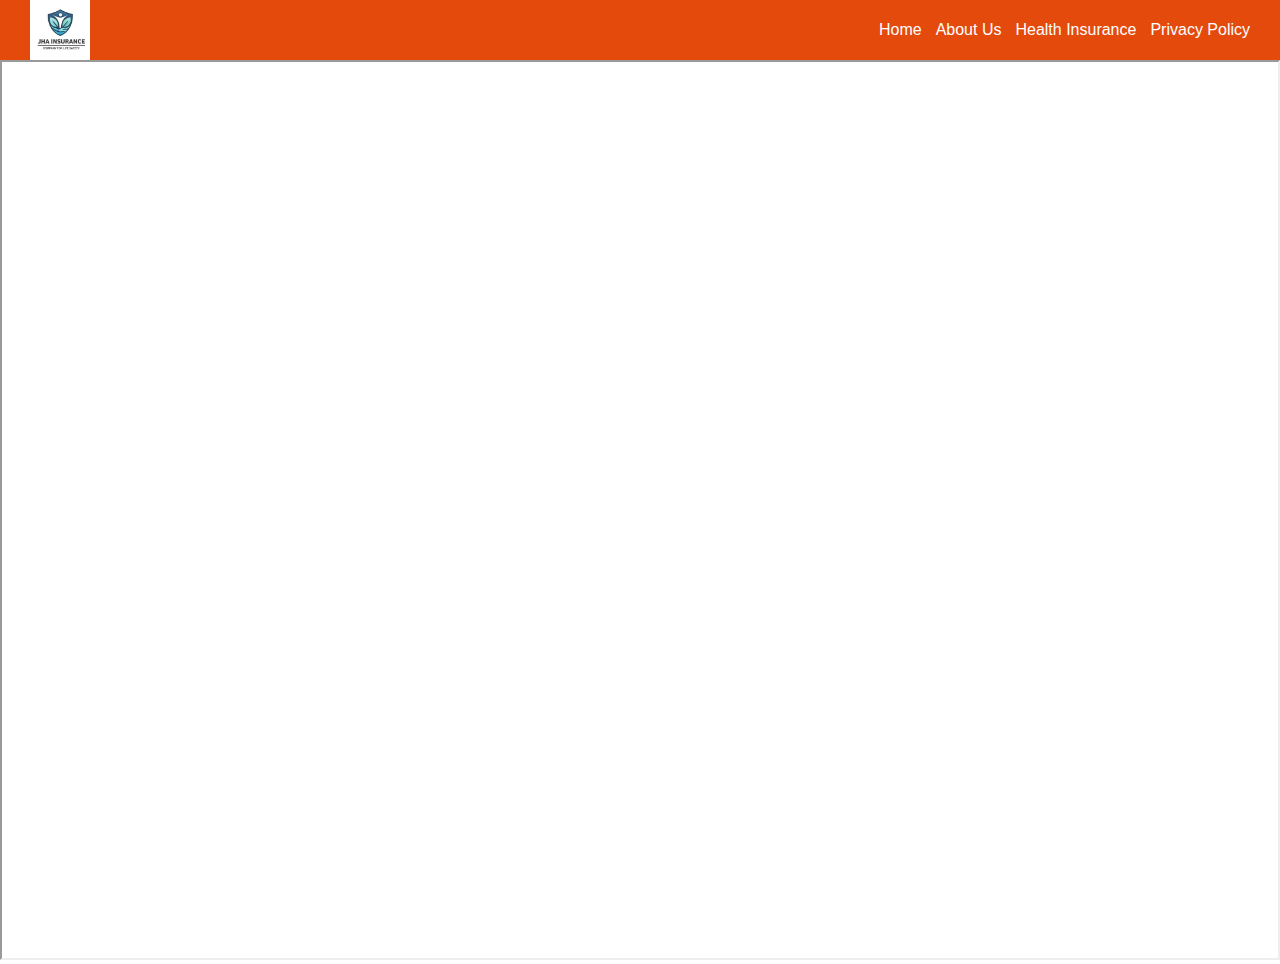
<file: comparison.html>
<!DOCTYPE html>
<html lang="en">
<head>
    <meta charset="UTF-8">
    <meta name="viewport" content="width=device-width, initial-scale=1.0">
    <script src="app.js" defer></script>
    <style>
        .pdf {
        width: 100%;
        aspect-ratio: 4 / 3;
    }

    html,
    body {
        height: 100%;
        margin: 0;
        padding: 0;
    }
   h1,
    h3 {
        text-align: center;
    }

    h1 {
        color: green;
    }
    </style>
    <link rel="stylesheet" href="style.css">
    <link rel="stylesheet" href="https://cdnjs.cloudflare.com/ajax/libs/font-awesome/6.6.0/css/all.min.css" integrity="sha512-Kc323vGBEqzTmouAECnVceyQqyqdsSiqLQISBL29aUW4U/M7pSPA/gEUZQqv1cwx4OnYxTxve5UMg5GT6L4JJg==" crossorigin="anonymous" referrerpolicy="no-referrer"/>
    <title>Comparison</title>
</head>
<body>
    <header></header>
        <nav>
            <div class="logo"><img src="images/jha-insurance3.jpg"></div>
            <ul class="desktop-menu">
                <li><a href="index.html">Home</a></li>
                <li><a href="about-us.html">About Us</a></li>
                <li><a href="#">Health Insurance</a></li>
                <li><a href="#">Privacy Policy</a></li>
            </ul>

            <div class="burger-container"><i class="fa-solid fa-bars burger-menu"></i></div>
        </nav>
        <ul class="mobile-menu">
            <li><a href="index.html">Home</a></li>
            <li><a href="about-us.html">About Us</a></li>
            <li><a href="#">Health Insurance</a></li>
            <li><a href="#">Privacy Policy</a></li>
        </ul>
    </header>
    <section class="comparison-container">
        <iframe class="pdf" 
        src="comparison.pdf"
        width="800"
        style="height: 100vh;">
    </iframe>
    </section>
</body>
</html>
</file>
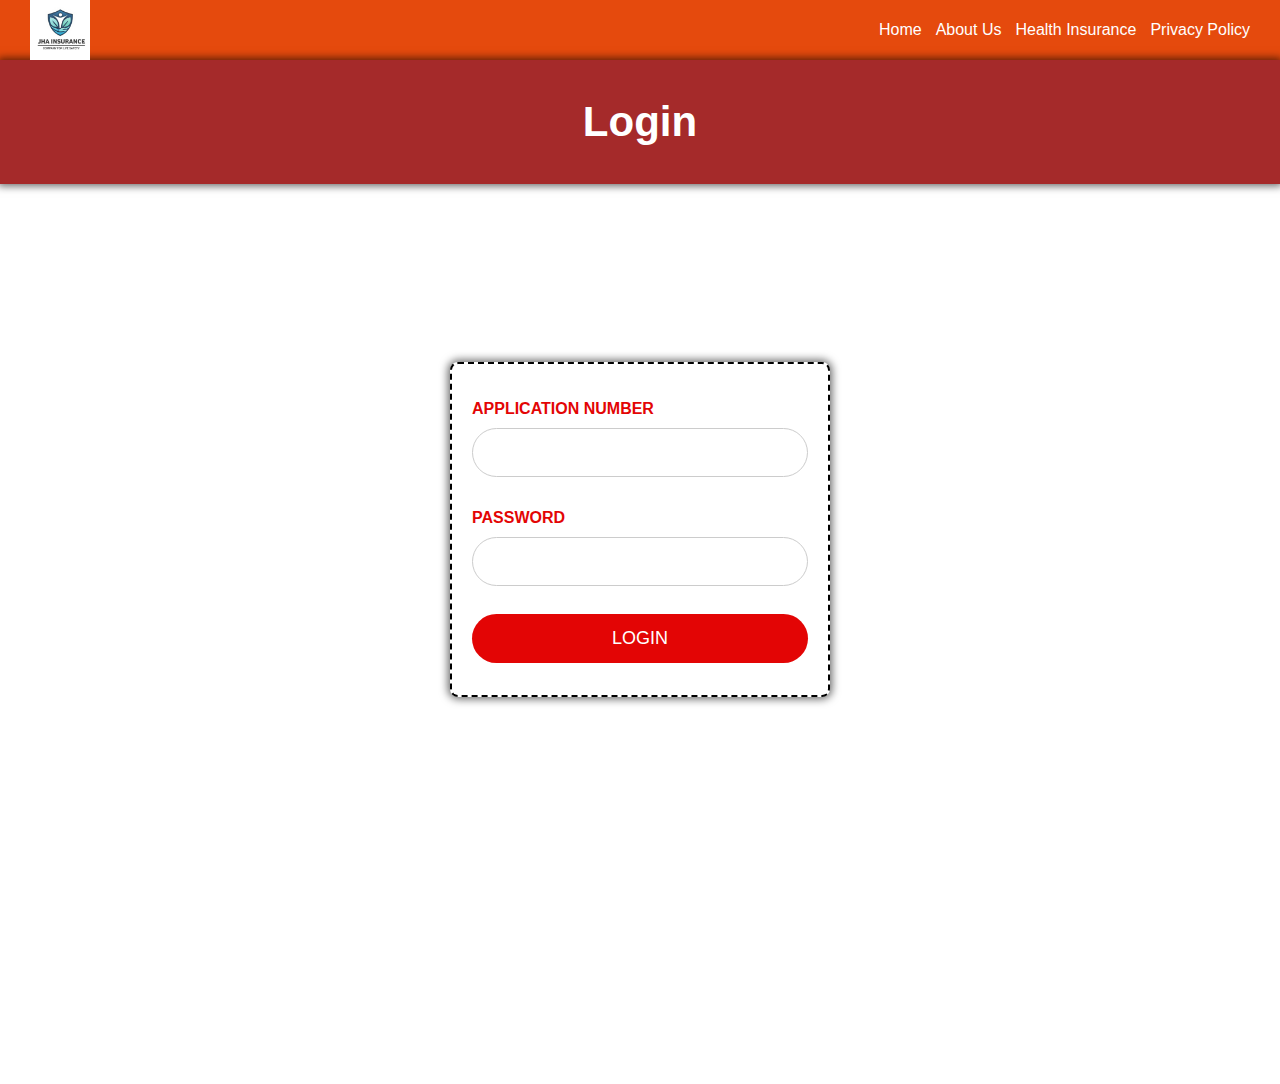
<file: user-login.html>
<!DOCTYPE html>
<html lang="en">
<head>
    <meta charset="UTF-8">
    <meta name="viewport" content="width=device-width, initial-scale=1.0">
    <link rel="stylesheet" href="style.css">
    <link rel="stylesheet" href="https://cdnjs.cloudflare.com/ajax/libs/font-awesome/6.6.0/css/all.min.css" integrity="sha512-Kc323vGBEqzTmouAECnVceyQqyqdsSiqLQISBL29aUW4U/M7pSPA/gEUZQqv1cwx4OnYxTxve5UMg5GT6L4JJg==" crossorigin="anonymous" referrerpolicy="no-referrer"/>
    <script src="app.js" defer></script>
    <title>User Login</title>
</head>
<body>
    <header></header>
        <nav>
            <div class="logo"><img src="images/jha-insurance3.jpg"></div>
            <ul class="desktop-menu">
                <li><a href="index.html">Home</a></li>
                <li><a href="about-us.html">About Us</a></li>
                <li><a href="#">Health Insurance</a></li>
                <li><a href="#">Privacy Policy</a></li>
            </ul>

            <div class="burger-container"><i class="fa-solid fa-bars burger-menu"></i></div>
        </nav>
        <ul class="mobile-menu">
            <li><a href="index.html">Home</a></li>
            <li><a href="about-us.html">About Us</a></li>
            <li><a href="#">Health Insurance</a></li>
            <li><a href="#">Privacy Policy</a></li>
        </ul>
    </header>
    <div class="form-heading">
        <h1 style="text-transform: capitalize;">Login</h1>
    </div>
    <section class="form-container">
            <form action="" method="post">
              <div class="form-control">
                <label for="application">APPLICATION NUMBER</label>
                <input type="text" name="application-number" id="application">
              </div>
              <div class="form-control">
                <label for="password">PASSWORD</label>
                <input type="password" name="password" id="password">
              </div>
                <button>Login</button>
            </form>
    </section>
</body>
</html>
</file>
<file: style.css>
*{
    margin: 0;
    padding: 0;
    box-sizing: border-box;
    font-family: sans-serif;
}

a{
    color: #fff;
    text-decoration: none;
}

nav{
    display: flex;
    justify-content: space-between;
    align-items: center;
    width: 100%;
    background-color: rgba(229, 73, 12, 0.995);
    padding: 0px 30px;
}

.logo{
    width: 60px;
    height: 60px;
    
}

.logo img{
    width: 100%;
}

nav ul{
    list-style: none;
    display: flex;
    gap: 14px;
}



nav li a{
    color: #fff;
    text-decoration: none;
}

.burger-menu{
    color: #fff;
    font-size: 30px;
}

.burger-container{
    display: none;
}

.mobile-menu{
    display: none;
}

h1{
    text-align: center;
    margin: 30px;
    text-transform: uppercase;
}

.logo2{
    width: 180px;
    height: 120px;
}

.logo2 img{
    width: 230px;
}

.features{
    display: flex;
    gap: 80px;
    margin: 0px 390px;
}

.images{
    box-shadow: 0px 0px 18px 10px rgba(0,0,0,0.1);
    width: 180px;
    height: 180px;
    display: flex;
    border-radius: 50%;
    justify-content: center;
    align-items: center;
    transition: 0.9s ease-in-out;
}

.img1:hover{
    transform: rotateY(180deg);
    background-color: red;
    transition: 0.9s ease-in-out;
}

.img2:hover{
    transform: rotateY(180deg);
    background-color: rgb(0, 255, 238);
    transition: 0.9s ease-in-out;
}

.img3:hover{
    transform: rotateY(180deg);
    background-color: greenyellow;
    transition: 0.9s ease-in-out;
}

.images img{
    width: 120px;
}

.menu2{
    display: flex;
    justify-content: center;
    margin-top: 60px;
    flex-wrap: wrap;
    width: 100%;
}

.features div{
    display: flex;
    flex-direction: column;
    align-items: center;
    justify-content: center;
}

.features p{
    margin-top: 20px;
    font-weight: bold;
}

.main-container{
    width: 80%;
    margin: 80px auto;
}

.insurance-content{
    text-align: justify;
    font-size: 20px;
}


.insurance-content ul{
    list-style: disc; 
    text-decoration: none; 
    font-weight: lighter;
}

.insurance-content ol{
    font-weight: lighter;
}

.insurance-content p{
    font-weight: lighter;
}

h2{
    padding: 8px;
    width: 100%;
    background-color: #41eb6c;
    color: #047b24;
    margin: 40px 0px;
    border: 1px solid #000;
}

h5{
    color: rgb(7, 88, 170);
    font-style: italic;
}

ol ul{
    margin-left: 40px;
}

ol ul li{
    font-weight: 200;
}

@media screen and (max-width:720px) {
    .burger-container{
        display: block;
    }

    .main-container{
        width: 90%;
    }

    th, td{
        padding: 8px;
    }

    .images{
        width: 110px;
        height: 110px;
    }    

    .logo2{
        width: 300px;
    }

    .images img{
        width: 80px;
    }

    .features{
        gap: 30px;
    }

    nav{
        padding: 0px 20px;
    }

    .desktop-menu{
        display: none;
    } 

    .mobile-menu{
        background-color: black;
        display: block;
        margin: 1.2px 0px;
        background-image: url('images/jha-insurance.jpg.jpeg');
        background-size: cover;
        background-repeat: no-repeat;
        height: 100vh;
        display: none;
    }

    .mobile-menu li{
        padding: 12px 8px;
        border-bottom: 0.8px solid white;
    }

    .show-menu{
        display: block;
    }
}

@media screen and (max-width:1659px) {
    .logo2{
        margin-bottom: 180px;
    }   
}

table{
    border-collapse: collapse;
}

th{
    background-color: rgba(229, 73, 12, 0.995);
    color: #fff;
    text-transform: uppercase;
    font-size: 16px;
}

th, td{
    border: 1px solid black;
    padding: 14px 20px;
    font-size: 14px
}

td{
    font-weight: normal;
}

form{
    display: flex;
    flex-direction: column;
    align-items: center;
    width: 100%;
    max-width: 380px;
    border: 2px dashed #000;
    padding: 20px;
    border-radius: 8px;
    box-shadow: 0px 0px 8px 2px rgba(0,0,0,0.6);
    margin-top: -210px;
}

.form-container{
    width: 100%;
    height: 100vh;
    display: flex;
    justify-content: center;
    align-items: center;
    gap: 6px;
}

.form-control{
    display: flex;
    flex-direction: column;
    align-items: flex-start;
    width: 100%;
    gap: 10px;
    margin: 16px 0;
}

input{
    width: 100%;
    padding: 16px 6px;
    border: 1px solid #ccc;
}

label{
    color: #e30505;
    font-weight: bold;
}

input, button{
    border-radius: 25px;
}

form button{
    width: 100%;
    padding: 14px 0;
    border: none;
    background-color: #e30505;
    color: #fff;
    font-family: 'Franklin Gothic Medium', 'Arial Narrow', Arial, sans-serif;
    text-transform: uppercase;
    font-size: 18px;
    margin: 12px 0;
}

form button:hover{
    background-color: #000;
    transition: 0.3s ease-in-out;
}

.form-heading{
    width: 100%;
    padding: 8px;
    background-color: brown;
    color: #fff;
    box-shadow: 0px 0px 8px 2px rgba(0,0,0,0.6);
}

.form-heading h1{
    font-size: 42px;
}
</file>
<file: about.css>
body{
    background-image: url('images/jha-insurance.jpg.jpeg');
    background-size: cover;
    background-repeat: no-repeat;
    min-height: 100vh;
    background-attachment: fixed;
}
h1{
    margin: 40px;
    text-align: center;
    padding-bottom: 6px;
    border-bottom: 3px solid #fff;
    width: ;
    text-transform: uppercase;
    color: #fff;
    font-weight: 700;
}

.about-container{
    display: flex;
    flex-direction: column;
    justify-content: center;
    align-items: center;
}

main{
    position: relative;
}

.about-bg{
    position: absolute; 
    width: 100%;
    top: 0;
    min-height: 100%;
    background-color: #000; 
    z-index: -4;
    opacity: 0.4;
}

.main-content{
    width: 90%;
    margin: auto;
    font-size: 20px;
    font-weight: ;
    color: #fff;
    text-align: justify;
}

h3{
    font-size: 30px;
    margin-top: 90px;
    margin-bottom: 10px;
}
</file>
